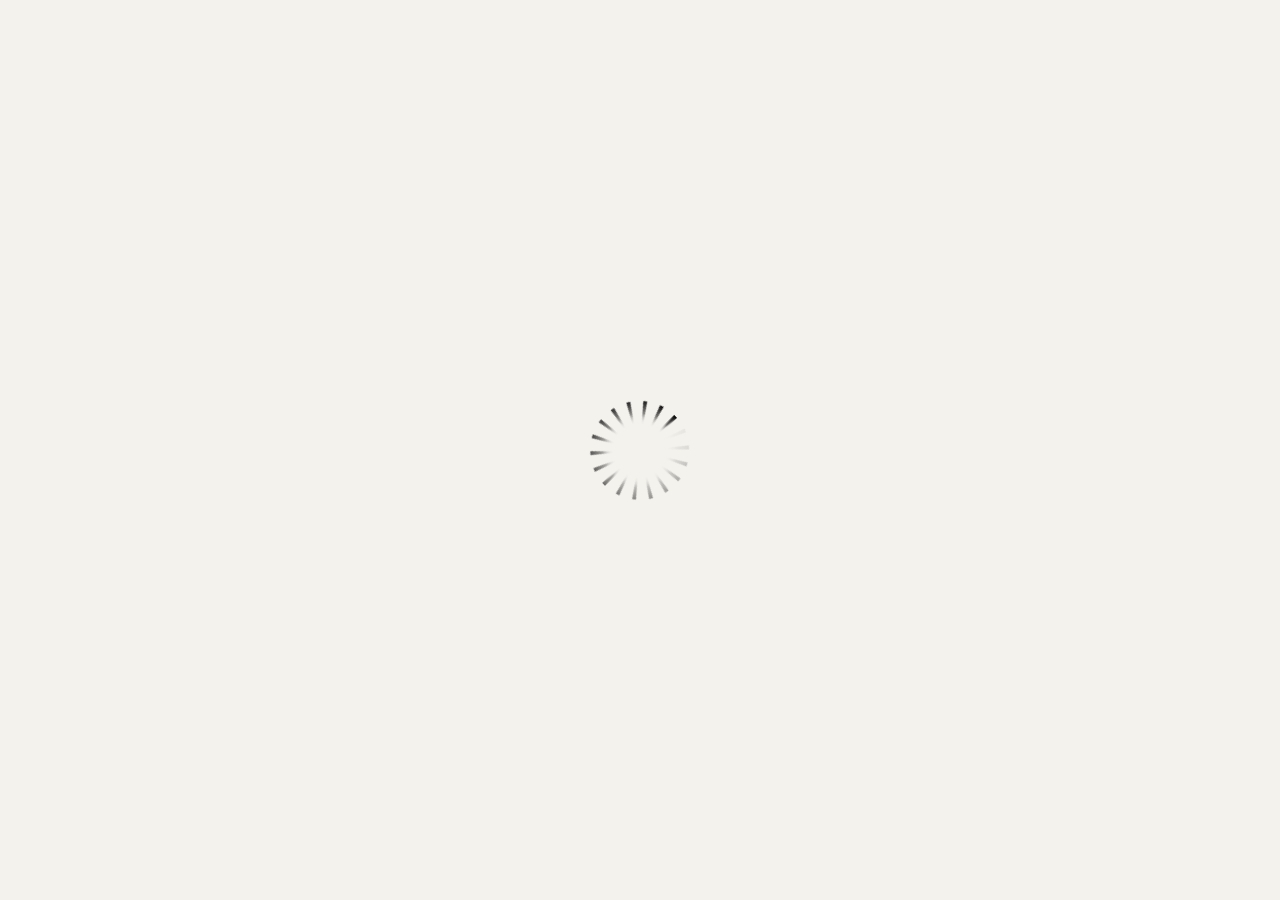
<file: index.html>
<!DOCTYPE HTML>
<html style="height: 100%;" lang="fr-FR">
<head>
    
    <meta http-equiv="Content-Type" content="text/html;charset=utf-8">
    <!-- Created using Storyline 360 - http://www.articulate.com  -->
    <!-- version: 3.30.19518.0 -->

    <title>Quelle d&#233;marche pour la VAE ?</title>
    <style>
        body {
            background: #ffffff;
            overflow: hidden;
        }

        html, body, table {
            height: 100%;
            width: 100%;
            margin: 0;
            padding: 0;
            border: 0;
        }

        table td {
            vertical-align: middle;
            text-align: center;
        }

        #nosupport {
            background: #f5f5f5;
            margin: 50px 65px;
            border: 1px solid #d5d5d5;
            width: calc(100% - 130px);
            height: calc(100% - 100px);
        }

        p {
            font-family: 'Helvetica Neue', Helvetica, Arial, Verdana, sans-serif;
            font-size: 12pt;
            color: #303030;
        }

        a {
            color: #2D9DDA;
            text-decoration: none !important;
        }

    </style>
    <script>
        var html5Supported = true;

    </script>
    <!--[if lte IE 9]><script>html5Supported = false;</script><![endif]-->

    <script type="text/javascript">

        function routePlayer() {

            var settings = {
                lmsEnabled: false,
                tincanEnabled: false,
                aoEnabled: false,
                runtimeOrder: [{"type":"html5","url":"story_html5.html"}],
                warnOnCommitFail: false
            };

            var PARAM_WARN_ON_COMMIT = {name: 'warncommit', value: 1},
                    PARAM_LMS = {name: 'lms', value: 1},
                    PARAM_TINCAN = {name: 'tincan', value: true},
                    PARAM_AO = {name: 'aosupport', value: true};

            var detection = {
                agent: navigator.userAgent,

                flashEnabled: function() {
                    var description, version, flashAX,
                            plugin = navigator.plugins["Shockwave Flash"];

                    if (plugin != null) {
                        description = plugin.description.split(" ");
                        version = Number(description[description.length - 2]);

                        return (version >= 10) || isNaN(version);
                    } else {
                        try {
                            flashAX = new ActiveXObject("ShockwaveFlash.ShockwaveFlash.10");
                            return (flashAX != null);
                        } catch (e) {
                        }
                    }

                    return false;
                },
				
                isFlashWaiting: function() {
                    var html = '',
                    divFlash = document.getElementById('flashCheck'),
                    player;

                    html += '<object width="100px" height="100px" id="player" type="application/x-shockwave-flash">';
                    html += '<param name="name" value="player" />';
                    html += '<param name="wmode" value="opaque" />';
                    html += '<param name="allowScriptAccess" value="always" />';
                    html += '</object>';

                    divFlash.innerHTML = html;
                    player = document.getElementById('player');

                    return player != null && player.getBoundingClientRect().width > 0;
                },

                html5Enabled: function() {
                    return html5Supported;
                },

                ampEnabled: function() {
                    return ((this.isIOS() && this.isIPad()) || this.isAndroid());
                },

                isIOS: function() {
                    return (this.agent.indexOf("AppleWebKit/") > -1 && this.agent.indexOf("Mobile/") > -1)
                },

                isAndroid: function() {
                    return (this.agent.indexOf("Android") > -1);
                },

                isIPad: function() {
                    return (this.agent.indexOf("iPad") > -1);
                },

                isEdge: function() {
                    var hasGlCapability = (function() {
                        var canv = document.createElement('canvas'),
                            gl = canv.getContext('webgl') || canv.getContext('experimental-webgl');
                        canv = null;
                        return gl != null;
                    }());
                    return window.MSBlobBuilder != null && window.msCrypto == null && hasGlCapability;
                }
            };

            var router = {

                init: function() {
                    var i, url, launchInfo,
                        redirected = false,
                        order = settings.runtimeOrder,
                        launchMap = {
                            flash: {
                                isEnabled: 'flashEnabled',
                                getParams: 'getFlashParams',
                                delim: '?'
                            },
                            html5: {
                                isEnabled: 'html5Enabled',
                                getParams: 'getHtml5Params',
                                delim: '?'
                            },
                            amp: {
                                isEnabled: 'ampEnabled',
                                getParams: 'getAmpParams',
                                delim: '#'
                            }
                        };

                    if (document.location.search.toLowerCase().indexOf('forceflash') != -1) {
                        this.moveFlashToStartOfOrder(order);
                    }

                    for (i = 0; i < order.length; i++) {
                        launchInfo = launchMap[order[i].type];
                        url = order[i].url;

                        if (detection[launchInfo.isEnabled]()) {
                            this.redirect(url, this[launchInfo.getParams](), launchInfo.delim);
                            redirected = true;
                            break;
                        }
                    }

                    if (!redirected) {
                        if (
                            detection.isEdge() &&
                            order[0].type === 'flash' &&
                            detection.isFlashWaiting()
                        ) {
                            launchInfo = launchMap[order[0].type];
                            url = order[0].url;
                            this.redirect(url, this[launchInfo.getParams](), launchInfo.delim);
                        } else {
                            document.getElementById('nosupport').style.visibility = 'visible';
                        }
                    }
                },

                moveFlashToStartOfOrder: function (order) {
                    var i,
                        flashIndex = -1;
                    for (i = 0; i < order.length; i++) {
                        if (order[i].type == "flash") {
                            flashIndex = i;
                            break;
                        }
                    }
                    if (flashIndex != -1) {
                        order.splice(0, 0, order.splice(flashIndex, 1)[0]);
                    }
                },

                getQueryString: function (params) {
                    params = params || [];
                    var i,
                            queryString = document.location.search.substr(1),
                            paramArr = queryString.length > 0 ? queryString.split('&') : [];

                    for (i = 0; i < params.length; i++) {
                        paramArr.push([params[i].name, params[i].value].join('='));
                    }

                    return paramArr.join('&');
                },

                formatUrl: function (url, params, delim) {
                    delim = delim || '?';

                    var queryString = this.getQueryString(params);

                    if (queryString != null && queryString.length > 0) {
                        return [url, queryString].join(delim);
                    }

                    return url;
                },

                redirect: function (url, params, delim) {
                    window.location.replace(this.formatUrl(url, params, delim));
                },

                getFlashParams: function () {
                    return [];
                },

                getHtml5Params: function () {
                    var params = [];
                    if (settings.tincanEnabled) {
                        params.push(PARAM_TINCAN);
                    } else if (settings.lmsEnabled) {
                        params.push(PARAM_LMS);
                        if (settings.warnOnCommitFail) {
                            params.push(PARAM_WARN_ON_COMMIT);
                        }
                    }

                    return params;
                },

                getAmpParams: function () {
                    var tincanProto = settings.aoEnabled || settings.tincanEnabled,
                            params = [];
                    // build AMP params
                    if (tincanProto) {
                        params.push(PARAM_TINCAN);
                        if (settings.aoEnabled) {
                            params.push(PARAM_AO);
                        }
                    }
                    return params;
                }
            };

            router.init();
        };

    </script>
</head>
<body onload="routePlayer()" style="height: 100%;">
<div id="nosupport" style="visibility: hidden;">
    <table>
        <tr>
            <td>
                <p>
                    <svg xmlns="http://www.w3.org/2000/svg" width="90.2" height="74.9" viewBox="0 0 90 75" version="1.1">
                        <g transform="scale(.1)">
                            <path d="m409 7c54-25 106 20 130 66 106 170 213 340 320 510 17 28 32 63 19 96-14 36-55 51-91 51-224 1-448 0-672 0-35 1-76-3-100-33-26-32-15-77 5-108 107-173 216-344 324-517 16-26 35-53 65-65z"
                                  fill="#4c4c4c"></path>
                            <path d="m419 57c26-20 55 4 68 27 109 174 218 348 328 522 9 17 23 35 17 55-11 20-36 18-55 19-224 0-447 0-670 0-20-1-46 1-57-19-5-18 6-34 14-48 109-174 218-348 327-522 9-12 17-25 28-34z"
                                  fill="#f5f5f5"></path>
                            <path d="m429 179c25-12 58 8 56 35-1 81-5 161-10 242 2 32-49 39-57 9-7-73-6-146-11-219-1-24-4-56 22-67zM430 539 430 539 430 539c45-24 80 53 32 72-45 24-80-53-32-72z"
                                  fill="#4c4c4c"></path>
                        </g>
                    </svg>
                </p>
                <p>This course cannot be played because your web browser does not support HTML5.</p>
                <p><a href=""></a></p>

            </td>
        </tr>
    </table>
</div>
<div id="flashCheck" style="visibility: hidden" >
</div>
</body>
</html>
</file>
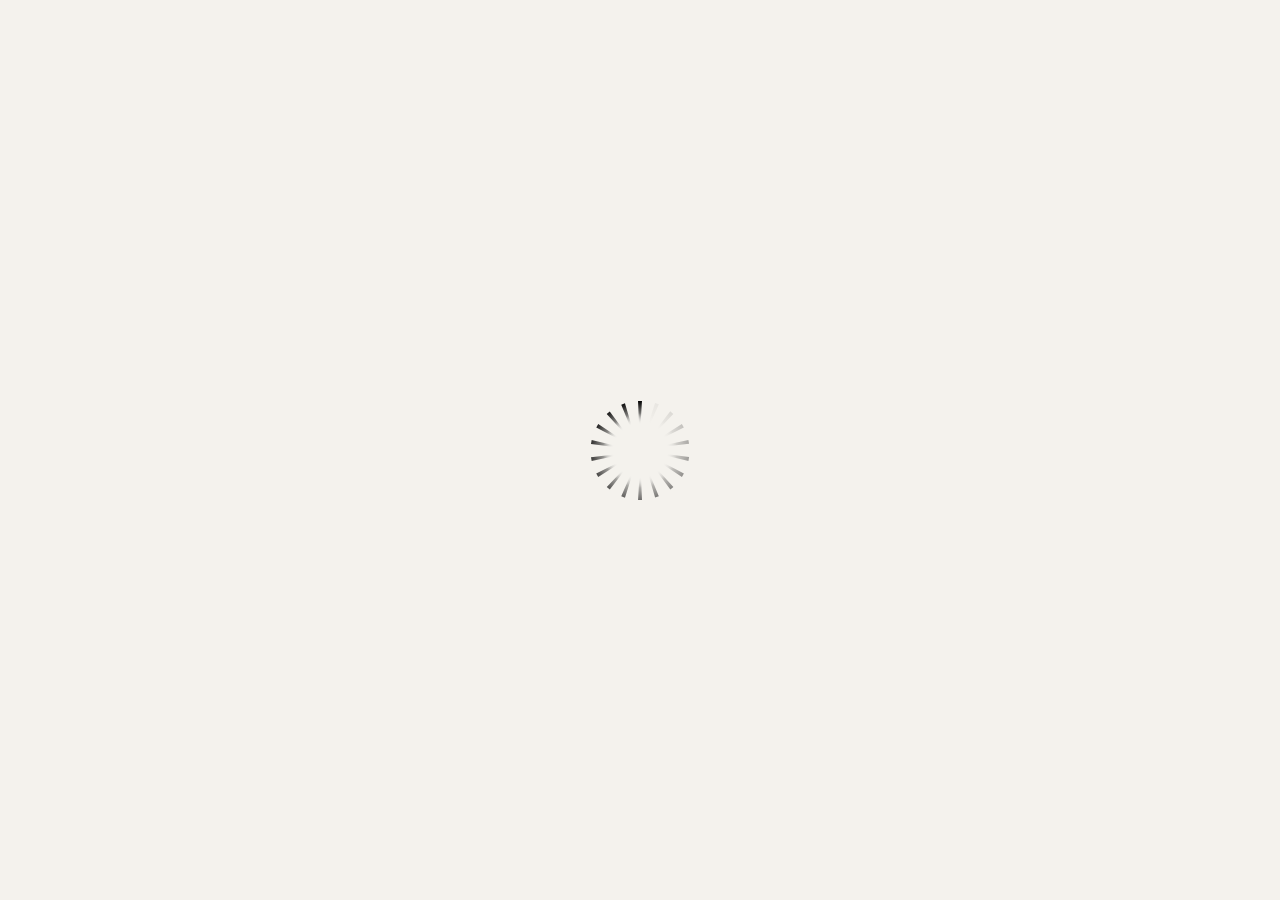
<file: story_html5.html>
<!doctype html>
<html lang="fr-FR">
<head>
  <meta charset="utf-8" />
  <!-- Created using Storyline 360 - http://www.articulate.com  -->
  <!-- version: 3.30.19518.0 -->
  <title>Quelle d&#233;marche pour la VAE ?</title>
  <meta http-equiv="x-ua-compatible" content="IE=edge" />
  <meta name="viewport" content="width=device-width, initial-scale=1.0, user-scalable=no, minimal-ui" />
  <meta name="apple-mobile-web-app-capable" content="yes" />

  <style rel="stylesheet" data-noprefix>.slide-loader{position:absolute;pointer-events:none;left:50%;top:50%;-webkit-animation:spin 1.8s linear infinite;-moz-animation:spin 1.8s linear infinite;-ms-animation:spin 1.8s linear infinite;animation:spin 1.8s linear infinite;width:100px;height:100px;-webkit-transform:translate(-50%, -50%);-ms-transform:translate(-50%, -50%);z-index:10000;background:transparent url("[data-uri]") no-repeat center center}.mobile-chrome-warning{position:fixed;width:300px;height:75px;bottom:0px;background:rgba(0,0,0,0.0001);display:none;pointer-events:none;z-index:99}.mobile-chrome-warning-btn{position:absolute;left:-16px;top:-15px;width:107px;height:107px;background:rgba(0,0,0,0.6);border-radius:50%;border:1px solid rgba(255,255,255,0.2);pointer-events:all;-webkit-transform:scale(0.6)}.mobile-chrome-warning-btn svg{position:absolute;left:60%;top:58%;-webkit-transform:translate(-50%, -50%)}.mobile-chrome-warning-bubble{position:relative;color:white;padding:10px;background:rgba(0,0,0,0.8);border-radius:5px;float:left;margin-left:100px;margin-top:15px;pointer-events:none}.mobile-chrome-warning-bubble:before{position:absolute;top:8.5px;left:-20px;width:30px;height:30px;content:'';display:block;width:0;height:0;border-style:solid;border-width:12.5px 20px 12.5px 0;border-color:transparent rgba(0,0,0,0.8) transparent transparent;pointer-events:none}.is-mobile .swipe-resume-arrow{position:fixed;top:30%;left:50%;-webkit-transform:translate(-50%, 0);width:12%}.is-mobile .mobile-chrome-warning-text{position:fixed;top:56%;left:50%;-webkit-transform:translate(-50%, 0);height:30%;width:80%;line-height:43px;text-align:center;color:#aeb7bd;word-break:break-word;font-size:20px}.slide-loader .mobile-loader-dot{display:none}@-ms-keyframes spin{from{-ms-transform:translate(-50%, -50%) rotate(0deg)}to{-ms-transform:translate(-50%, -50%) rotate(360deg)}}@-moz-keyframes spin{from{-moz-transform:translate(-50%, -50%) rotate(0deg)}to{-moz-transform:translate(-50%, -50%) rotate(360deg)}}@-webkit-keyframes spin{from{-webkit-transform:translate(-50%, -50%) rotate(0deg)}to{-webkit-transform:translate(-50%, -50%) rotate(360deg)}}@keyframes spin{from{transform:translate(-50%, -50%) rotate(0deg)}to{transform:translate(-50%, -50%) rotate(360deg)}}body.is-mobile{background:black !important}body.is-theme-unified{background:#1b1a1a}.is-mobile .load-container,.is-theme-unified .load-container{position:absolute;left:0;top:0;width:100%;height:100%;background-color:rgba(0,0,0,0.5);z-index:1;visibility:visible;-webkit-transition:visibility 250ms, opacity 250ms linear;-moz-transition:visibility 250ms, opacity 250ms linear;-mz-transition:visibility 250ms, opacity 250ms linear;transition:visibility 250ms, opacity 250ms linear;pointer-events:none}.is-mobile .hide-slide-loader .load-container,.is-theme-unified .hide-slide-loader .load-container{opacity:0;visibility:hidden}.is-mobile .slide-loader,.is-theme-unified .slide-loader{-webkit-animation:none;-moz-animation:none;-ms-animation:none;animation:none;background:none;text-align:center;width:120px;height:80px;top:60%}.is-theme-unified .slide-loader{top:50%}.is-mobile .slide-loader .mobile-loader-dot,.is-theme-unified .slide-loader .mobile-loader-dot{width:30px;height:30px;background-color:white;border-radius:100%;display:inline-block;-webkit-animation:slide-loader 1s ease-in-out 0s infinite both;-moz-animation:slide-loader 1s ease-in-out 0s infinite both;-ms-animation:slide-loader 1s ease-in-out 0s infinite both;animation:slide-loader 1s ease-in-out 0s infinite both}.is-mobile .slide-loader .dot1,.is-theme-unified .slide-loader .dot1{-webkit-animation-delay:-0.2s;-moz-animation-delay:-0.2s;-ms-animation-delay:-0.2s;animation-delay:-0.2s}.is-mobile .slide-loader .dot2,.is-theme-unified .slide-loader .dot2{-webkit-animation-delay:-0.1s;-moz-animation-delay:-0.1s;-ms-animation-delay:-0.1s;animation-delay:-0.1s}@-ms-keyframes slide-loader{0%,80%,100%{-ms-transform:scale(0.6)}40%{-ms-transform:scale(0)}}@-moz-keyframes slide-loader{0%,80%,100%{-moz-transform:scale(0.6)}40%{-moz-transform:scale(0)}}@-webkit-keyframes slide-loader{0%,80%,100%{-webkit-transform:scale(0.6)}40%{-webkit-transform:scale(0)}}@keyframes slide-loader{0%,80%,100%{transform:scale(0.6)}40%{transform:scale(0)}}.mobile-load-title-overlay{display:none}.is-mobile .mobile-load-title-overlay,.is-touchable .mobile-load-title-overlay{display:block;position:fixed;top:0;right:0;bottom:0;left:0;z-index:999;pointer-events:none}.is-mobile .mobile-load-title-overlay .mobile-load-title,.is-touchable .mobile-load-title-overlay .mobile-load-title{position:relative;height:30%;width:80%;margin:0 auto;line-height:43px;text-align:center;color:#aeb7bd;word-break:break-word}@media only screen and (min-width: 320px) and (orientation: landscape){.is-mobile .mobile-load-title,.is-touchable .mobile-load-title{font-size:28.8px;-moz-transform:translateY(33%);-ms-transform:translateY(33%);-webkit-transform:translateY(33%);transform:translateY(33%)}}@media only screen and (min-width: 320px) and (orientation: portrait){.is-mobile .slide-loader,.is-touchable .slide-loader{top:55%}.is-mobile .mobile-load-title,.is-touchable .mobile-load-title{font-size:28.8px;-moz-transform:translateY(35%);-ms-transform:translateY(35%);-webkit-transform:translateY(35%);transform:translateY(35%)}}
</style>

  
</head>
<body style="background: #F4F2ED" class="cs-HTML is-theme-classic" role="application">
  <!-- 360 -->
  <script>!function(e){var i=/iPhone/i,o=/iPod/i,n=/iPad/i,t=/(?=.*\bAndroid\b)(?=.*\bMobile\b)/i,d=/Android/i,s=/(?=.*\bAndroid\b)(?=.*\bSD4930UR\b)/i,b=/(?=.*\bAndroid\b)(?=.*\b(?:KFOT|KFTT|KFJWI|KFJWA|KFSOWI|KFTHWI|KFTHWA|KFAPWI|KFAPWA|KFARWI|KFASWI|KFSAWI|KFSAWA)\b)/i,r=/IEMobile/i,h=/(?=.*\bWindows\b)(?=.*\bARM\b)/i,a=/BlackBerry/i,l=/BB10/i,p=/Opera Mini/i,f=/(CriOS|Chrome)(?=.*\bMobile\b)/i,u=/(?=.*\bFirefox\b)(?=.*\bMobile\b)/i,c=new RegExp("(?:Nexus 7|BNTV250|Kindle Fire|Silk|GT-P1000)","i"),w=function(e,i){return e.test(i)},A=function(e){var A=e||navigator.userAgent,v=A.split("[FBAN");if(void 0!==v[1]&&(A=v[0]),this.apple={phone:w(i,A),ipod:w(o,A),tablet:!w(i,A)&&w(n,A),device:w(i,A)||w(o,A)||w(n,A)},this.amazon={phone:w(s,A),tablet:!w(s,A)&&w(b,A),device:w(s,A)||w(b,A)},this.android={phone:w(s,A)||w(t,A),tablet:!w(s,A)&&!w(t,A)&&(w(b,A)||w(d,A)),device:w(s,A)||w(b,A)||w(t,A)||w(d,A)},this.windows={phone:w(r,A),tablet:w(h,A),device:w(r,A)||w(h,A)},this.other={blackberry:w(a,A),blackberry10:w(l,A),opera:w(p,A),firefox:w(u,A),chrome:w(f,A),device:w(a,A)||w(l,A)||w(p,A)||w(u,A)||w(f,A)},this.seven_inch=w(c,A),this.any=this.apple.device||this.android.device||this.windows.device||this.other.device||this.seven_inch,this.phone=this.apple.phone||this.android.phone||this.windows.phone,this.tablet=this.apple.tablet||this.android.tablet||this.windows.tablet,"undefined"==typeof window)return this},v=function(){var e=new A;return e.Class=A,e};"undefined"!=typeof module&&module.exports&&"undefined"==typeof window?module.exports=A:"undefined"!=typeof module&&module.exports&&"undefined"!=typeof window?module.exports=v():"function"==typeof define&&define.amd?define("isMobile",[],e.isMobile=v()):e.isMobile=v()}(this);</script>

  <div id="preso"></div>
  <script>
    window.globals = {
      DATA_PATH_BASE: '',
      lmsPresent: false,
      tinCanPresent: false,
      aoSupport: false,
      scale: 'show all',
      captureRc: false,
      browserSize: 'optimal',
      bgColor: '#F4F2ED',
      features: '',
      themeName: 'classic',
      preloaderColor: '#FFFFFF',
      suppressAnalytics: false,
      productChannel: 'stable',
      publishSource: 'storyline',
      aid: 'auth0|ffc87c70-c284-0132-b9fd-22000b470c66',
      cid: '2ba1a9e7-30f1-412b-af73-6e492bc0a593',
      playerVersion: '3.30.19518.0',
      maxIosVideoElements: 5,

      
      parseParams: function(qs) {
        if (window.globals.parsedParams != null) {
          return window.globals.parsedParams;
        }
        qs = (qs || window.location.search.substr(1)).split('+').join(' ');
        var params = {},
            tokens,
            re = /[?&]?([^=]+)=([^&]*)/g;

        while (tokens = re.exec(qs)) {
          params[decodeURIComponent(tokens[1]).trim()] =
            decodeURIComponent(tokens[2]).trim();
        }
        window.globals.parsedParams = params;
        return params;
      },

    };
    

    (function() {
      var isPhone = false,
          params = window.globals.parseParams();

      if (params.deviceType != null) { isPhone = params.deviceType === 'phone'; }
      if (params.devicepreview != null) { isPhone = params.phone  == '1'; }

      if (window.globals.themeName !== 'classic') {
        
        if (params.deviceType != null) {
          window.isMobile.phone = isPhone;
          window.isMobile.tablet = params.deviceType === 'tablet';
          window.isMobile.any = window.isMobile.phone || window.isMobile.tablet;
        }

        
        if (params.devicepreview != null) {
          window.isMobile.phone = isPhone;
          window.isMobile.tablet = params.devicepreview === '1' && params.phone == null;
          window.isMobile.any = window.isMobile.phone || window.isMobile.tablet;
        }

        if (window.isMobile.any) {
          document.body.classList.add('is-touchable-tablet');
          if (window.isMobile.phone) {
            document.body.classList.add('is-touchable-phone');
          }
        }
      } else if (window.isMobile.any || params.deviceType != null) {
        isPhone = window.isMobile.phone || (params.deviceType === 'phone');

        document.body.classList.add('is-mobile');
        document.body.classList.add(isPhone ? 'is-phone' : 'is-tablet');

        
        if (window.vInterfaceObject != null && window.vInterfaceObject.isRise) {
          document.body.style.background = 'transparent';
        }
      }
    })();
  </script>
  <script SRC="story_content/user.js" TYPE="text/javascript"></script>
  <div class="slide-loader"></div>

  <script type="text/javascript">
    if (window.isMobile.any || window.globals.themeName === 'unified') { var doc = document, loader = doc.body.querySelector('.slide-loader'); [ 1, 2, 3 ].forEach(function(n) { var d = doc.createElement('div'); d.style.backgroundColor = window.globals.preloaderColor; d.classList.add('mobile-loader-dot'); d.classList.add('dot' + n); loader.appendChild(d);
      });
    }
  </script>

  <div class="mobile-load-title-overlay">
    <div class="mobile-load-title">Quelle d&#233;marche pour la VAE ?</div>
  </div>
  <script>
    
    if (window.autoSpider && window.vInterfaceObject) {
      document.querySelector('.mobile-load-title-overlay').style.display = 'none';
    }
  </script>

  <div class="mobile-chrome-warning">
    <div class="mobile-chrome-warning-btn">
        <svg xmlns="http://www.w3.org/2000/svg" version="1.1" xmlns:xlink="http://www.w3.org/1999/xlink" preserveAspectRatio="none" x="0px" y="0px" width="107px" height="78px" viewBox="0 0 107 78">

          <g id="mobile-chrome-warning-arrow">
            <path fill="white" stroke="none" d="
            M 24.1 31.4
            L 12.05 15.85 0 31.4 8.3 31.4 8.3 54 15.25 54 15.25 31.4 24.1 31.4 Z"></path>
          </g>

          <path id="mobile-chrome-warning-hand" stroke="white" stroke-width="2" stroke-linejoin="round" stroke-linecap="round" fill="none" d="
          M 37.55 16.1
          Q 36.3 14.8 36.3 13.1 36.3 11.45 37.55 10.15 38.85 8.9 40.55 8.9 42.2 8.9 43.5 10.15
          L 46.75 13.375 46.75 13.35
          Q 45.5 12.05 45.5 10.35 45.5 8.7 46.75 7.4 48.05 6.15 49.75 6.15 51.4 6.15 52.7 7.4
          L 57 11.65
          Q 56.05 10.4828125 56.05 9 56.05 7.3 57.3 6 58.6 4.8 60.3 4.8 62 4.8 63.3 6
          L 74.3 17
          Q 76.3 19.05 77.5 21.55 78.75 24.05 79.1 26.9 79.4 29.7 80.65 32.25 81.85 34.75 83.85 36.75
          L 85.6 38.5 69.5 54.6
          Q 68.25 53.35 66.5 52.1 64.75 50.8 62.85 49.85 60.95 48.85 59.25 48.5
          L 32 42.5
          Q 31.15 42.3 30.45 41.8 29.1 40.8 28.85 39.3 28.6 37.85 29.35 36.55 30.05 35.25 31.65 34.7
          L 31.9 34.65
          Q 32.55 34.45 33.25 34.45
          L 44.3 34.9 17.65 8.2
          Q 16.4 6.9 16.4 5.2 16.4 3.55 17.65 2.25 18.95 1 20.65 1 22.3 1 23.6 2.25
          L 37.55 16.1 39.2 17.75
          M 58.95 13.65
          L 58.075 12.775 57.3 12
          Q 57.140234375 11.833984375 57 11.65
          L 58.075 12.775
          M 46.75 13.375
          L 48.4 15"></path>

        </svg>
      </div>

      <div class="mobile-chrome-warning-bubble">
        Drag up for fullscreen
      </div>
  </div>

  <div id="video-pen" class="offscreen"></div>
  <div id="font-test" style="position: fixed; left: -1000px; top: 0;">
    <svg height="100" width="100" viewBox="0 0 100 100">
      <text style="font-family: DS_TEST_CHARSET, sans-serif" y="20">
        <tspan color="black" id="font-test-download">M</tspan>
      </text>
      <text style="font-family: sans-serif" y="40">
        <tspan color="black" id="font-test-default">M</tspan>
      </text>
    </svg>
  </div>

  

  <link rel="stylesheet" href="html5/lib/stylesheets/main.min.css" data-noprefix />
  <link rel="stylesheet" href="html5/data/css/output.min.css" data-noprefix />
  <script data-main="app/scripts/init.generated" src="html5/lib/scripts/app.min.js"></script>
</body>
</html>
</file>
<file: html5/lib/stylesheets/main.min.css>
html{font-size:100%;line-height:1.5em}html{font-family:sans-serif;-ms-text-size-adjust:100%;-webkit-text-size-adjust:100%}body{margin:0}article,aside,details,figcaption,figure,footer,header,hgroup,main,menu,nav,section,summary{display:block}audio,canvas,progress,video{display:inline-block;*display:inline;*zoom:1;vertical-align:baseline}audio:not([controls]){display:none;height:0}[hidden]{display:none}template{display:none}a{background-color:transparent}a:active,a:hover{outline:0}abbr[title]{border-bottom:1px dotted}b,strong{font-weight:bold}blockquote{margin:1.5em 40px}dfn{font-style:italic}h1{font-size:2em;line-height:1.5em;margin-top:.75em;margin-bottom:.75em}h2{font-size:1.5em;line-height:2em;margin-top:1em;margin-bottom:1em}h3{font-size:1.17em;line-height:1.28205em;margin-top:1.28205em;margin-bottom:1.28205em}h4{font-size:1em;line-height:1.5em;margin-top:1.5em;margin-bottom:1.5em}h5{font-size:.83em;line-height:1.80723em;margin-top:1.80723em;margin-bottom:1.80723em}h6{font-size:.67em;line-height:2.23881em;margin-top:2.23881em;margin-bottom:2.23881em}mark{background:#ff0;color:#000}p,pre{margin:1.5em 0}small{font-size:80%}sub,sup{font-size:75%;line-height:0;position:relative;vertical-align:baseline}sup{top:-0.5em}sub{bottom:-0.25em}dl,menu,ol,ul{margin:1.5em 0}dd{margin:0 0 0 40px}menu,ol,ul{padding:0 0 0 40px}nav ul,nav ol{list-style:none;list-style-image:none}img{border:0;-ms-interpolation-mode:bicubic}svg:not(:root){overflow:hidden}figure{margin:1.5em 40px}hr{-moz-box-sizing:content-box;-webkit-box-sizing:content-box;box-sizing:content-box;height:0}pre{overflow:auto}code,kbd,pre,samp{font-family:monospace, monospace;font-size:1em}form{margin:0}button,input,optgroup,select,textarea{color:inherit;font:inherit;margin:0;*font-family:sans-serif;*vertical-align:middle}button{overflow:visible}button,select{text-transform:none}button,html input[type="button"],input[type="reset"],input[type="submit"]{-webkit-appearance:button;cursor:pointer;*overflow:visible}button[disabled],html input[disabled]{cursor:default}button::-moz-focus-inner,input::-moz-focus-inner{border:0;padding:0}input{line-height:normal}input[type="checkbox"],input[type="radio"]{-moz-box-sizing:border-box;-webkit-box-sizing:border-box;box-sizing:border-box;padding:0;*height:13px;*width:13px}input[type="number"]::-webkit-inner-spin-button,input[type="number"]::-webkit-outer-spin-button{height:auto}input[type="search"]{-webkit-appearance:textfield;-moz-box-sizing:content-box;-webkit-box-sizing:content-box;box-sizing:content-box}input[type="search"]::-webkit-search-cancel-button,input[type="search"]::-webkit-search-decoration{-webkit-appearance:none}fieldset{margin:0 2px;border-color:#c0c0c0;border-top-width:.0625em;border-top-style:solid;padding-top:.4625em;border-bottom-width:.0625em;border-bottom-style:solid;padding-bottom:.9125em;border-left-width:.0625em;border-left-style:solid;padding-left:.875em;border-right-width:.0625em;border-right-style:solid;padding-right:.875em}legend{border:0;padding:0;*margin-left:-7px}textarea{overflow:auto}optgroup{font-weight:bold}table{border-collapse:collapse;border-spacing:0}td,th{padding:0}div.popup-pane p strong,div.popup-pane p em,.presenter-name{white-space:nowrap;overflow:hidden;text-overflow:ellipsis}.offscreen{position:fixed;top:0 !important;left:-9999px !important;max-width:1000px}.invisible{visibility:hidden !important}.visible{visibility:visible !important}.transparent{opacity:0 !important}.hidden{display:none !important}.accessibility,.slider{position:absolute;top:0;left:0;height:1px;width:1px;overflow:hidden;opacity:0}.accessibility:focus,.slider:focus{outline:none}.scrollable,.is-desktop .panel-content,.is-desktop .panel-section-content{overflow:auto}.focused{outline:none !important}rect.focused{fill:none;outline:none !important;stroke:yellow}.align-left{text-align:left !important}.align-right{text-align:right !important}.align-center{text-align:center !important}.align-flex-start{display:-webkit-box;display:-webkit-flex;display:-moz-flex;display:-ms-flexbox;display:flex;-webkit-box-align:start;-ms-flex-align:start;-webkit-align-items:flex-start;-moz-align-items:flex-start;align-items:flex-start}.align-flex-center{display:-webkit-box;display:-webkit-flex;display:-moz-flex;display:-ms-flexbox;display:flex;-webkit-box-align:center;-ms-flex-align:center;-webkit-align-items:center;-moz-align-items:center;align-items:center}.align-flex-end{display:-webkit-box;display:-webkit-flex;display:-moz-flex;display:-ms-flexbox;display:flex;-webkit-box-align:end;-ms-flex-align:end;-webkit-align-items:flex-end;-moz-align-items:flex-end;align-items:flex-end}.inflexible,.is-desktop .controls .relative-nav,.is-desktop .submit-all-button,.tabs,.is-desktop .panel-section-header,.is-desktop .panel-header,.is-desktop .panel-footer,.header-primary{-webkit-box-flex:none;-webkit-flex:none !important;-moz-box-flex:none;-moz-flex:none !important;-ms-flex:none !important;flex:none !important}.auto-flexible{-webkit-box-flex:auto;-webkit-flex:auto !important;-moz-box-flex:auto;-moz-flex:auto !important;-ms-flex:auto !important;flex:auto !important}.initial-flexible{-webkit-box-flex:0;-webkit-flex:0 1 auto !important;-moz-box-flex:0;-moz-flex:0 1 auto !important;-ms-flex:0 1 auto !important;flex:0 1 auto !important}.bleed{padding:0 !important}.unstyled,.is-desktop .btn,.choice-list,.tabs,.is-desktop .outline-list{margin:0;padding:0;list-style:none;border:none;background:none}.force-unstyled,.progress-control .btn-unstyled,.progress-control .choice-list .choice-list-trigger,.choice-list .progress-control .choice-list-trigger,.progress-control .tabs>li{background:none !important;border:none !important;box-shadow:none !important}.text-compact,.choice-list .choice-list-trigger,.tabs>li,.is-desktop .outline-list li a{display:inline-block;max-width:100%;overflow:hidden;white-space:nowrap;text-overflow:ellipsis}.text-rtl,.text-direction-rtl .is-desktop .controls,.text-direction-rtl .is-desktop .controls-group,.text-direction-rtl .tabs,.text-direction-rtl .is-mobile .panel-content,.text-direction-rtl .is-desktop .panel-content,.text-direction-rtl .is-desktop .panel-header,.text-direction-rtl .topmenu-panel{direction:rtl;unicode-bidi:bidi-override;text-align:right}.text-align-sub{vertical-align:sub}.text-align-middle{vertical-align:middle}.ui-draggable{z-index:99}.ui-droppable{z-index:98}.ui-draggable-dragging{z-index:9999}.border-base,input[type='text'],input[type='search'],.is-desktop .btn,.progress-control,.progress-bar-seek,.search-input input[type="search"],.presentation-wrapper:after,.topmenu-tab,.topmenu-panel{border-style:solid;border-width:1px}.cursor-hover:hover,.rotatable:hover{cursor:pointer}.cursor-hover:hover *,.rotatable:hover *{cursor:pointer}.cursor-default{cursor:default !important}.cursor-default *{cursor:default !important}.opaque{pointer-events:all !important}.non-eventable{pointer-events:none}.full-size{height:100%;position:relative;width:100%}.abs{position:absolute}.tweenable{will-change:opacity, transform}*{box-sizing:border-box}html,body{height:100%}html{font-size:62.5%;-webkit-user-select:none;-moz-user-select:none;-ms-user-select:none;user-select:none}body{font-size:1.3rem;line-height:1.2;font-family:sans-serif;overflow:hidden}body.is-desktop.is-too-tall{overflow-y:scroll}body.is-desktop.has-scrollbar{overflow:scroll}body.is-desktop.is-too-wide{overflow-x:scroll}body.is-desktop *{-webkit-font-smoothing:subpixel-antialiasing}body.is-mobile::-webkit-scrollbar,body.is-mobile *::-webkit-scrollbar{-webkit-appearance:none;display:none}a{color:inherit;text-decoration:none}input[type='text'],input[type='search']{border-radius:4px;padding:.3em .5em}hr{position:absolute;top:0;left:0;width:100%;height:1px;background:none;border:0;border-top-style:solid;border-top-width:1px;color:none;margin:0}*:focus{outline:none}@font-face{font-family:'DS_TEST_CHARSET';src:url("[data-uri]");font-style:normal;font-weight:normal}.is-desktop .grid-center{-webkit-box-pack:center;-ms-flex-pack:center;-webkit-justify-content:center;-moz-justify-content:center;justify-content:center;-webkit-box-align:center;-ms-flex-align:center;-webkit-align-items:center;-moz-align-items:center;align-items:center}.is-desktop .grid-row{max-width:100%;max-height:100%;display:-webkit-box;display:-webkit-flex;display:-moz-flex;display:-ms-flexbox;display:flex;-webkit-box-direction:normal;-webkit-box-orient:horizontal;-webkit-flex-direction:row;-moz-flex-direction:row;-ms-flex-direction:row;flex-direction:row}.is-desktop .grid-row.grid-reverse{-webkit-box-direction:reverse;-webkit-box-orient:horizontal;-webkit-flex-direction:row-reverse;-moz-flex-direction:row-reverse;-ms-flex-direction:row-reverse;flex-direction:row-reverse}.is-desktop .grid-row.grid-horz-center{-webkit-box-pack:center;-ms-flex-pack:center;-webkit-justify-content:center;-moz-justify-content:center;justify-content:center}.is-desktop .grid-row.grid-vert-center{-webkit-box-align:center;-ms-flex-align:center;-webkit-align-items:center;-moz-align-items:center;align-items:center}.is-desktop .grid-row>*{-webkit-box-flex:1;-webkit-flex:1;-moz-box-flex:1;-moz-flex:1;-ms-flex:1;flex:1;max-width:100%}.is-desktop .grid-row-align-start{-webkit-box-pack:start;-ms-flex-pack:start;-webkit-justify-content:flex-start;-moz-justify-content:flex-start;justify-content:flex-start}.is-desktop .grid-row-align-end{-webkit-box-pack:end;-ms-flex-pack:end;-webkit-justify-content:flex-end;-moz-justify-content:flex-end;justify-content:flex-end}.is-desktop .grid-col{max-width:100%;max-height:100%;display:-webkit-box;display:-webkit-flex;display:-moz-flex;display:-ms-flexbox;display:flex;-webkit-box-direction:normal;-webkit-box-orient:vertical;-webkit-flex-direction:column;-moz-flex-direction:column;-ms-flex-direction:column;flex-direction:column}.is-desktop .grid-col.grid-reverse{-webkit-box-direction:reverse;-webkit-box-orient:vertical;-webkit-flex-direction:column-reverse;-moz-flex-direction:column-reverse;-ms-flex-direction:column-reverse;flex-direction:column-reverse}.is-desktop .grid-col.grid-horz-center{-webkit-box-align:center;-ms-flex-align:center;-webkit-align-items:center;-moz-align-items:center;align-items:center}.is-desktop .grid-col.grid-vert-center{-webkit-box-pack:center;-ms-flex-pack:center;-webkit-justify-content:center;-moz-justify-content:center;justify-content:center}.is-desktop .grid-col>*{-webkit-box-flex:1;-webkit-flex:1;-moz-box-flex:1;-moz-flex:1;-ms-flex:1;flex:1;max-height:100%}.caption{font-family:"Open Sans Full", Helvetica, Arial, sans-serif;position:fixed;pointer-events:none;z-index:1;display:flex;align-items:center;flex-direction:column;bottom:0px;margin-bottom:10px;width:60vw;left:50vw;transform:translateX(-50%)}.caption>div{pointer-events:none;width:100%;text-align:center}.caption p{display:inline-block;pointer-events:none;padding:10px;text-shadow:-1px 0px black, 0px 1px black, 1px 0px black, 0px -1px black;color:#ffffff;border-radius:4px;background:#31373a;margin:0 0 10px 0;padding:10px;text-align:center;line-height:1.5}.caption p p:last-child{margin-bottom:0}.caption p q:before,.caption p q:after{content:''}.is-mobile .caption.caption--centered{-moz-transform:translate(-50%, -50%);-ms-transform:translate(-50%, -50%);-webkit-transform:translate(-50%, -50%);transform:translate(-50%, -50%);bottom:auto}.is-desktop .caption{position:absolute;width:60%;left:50%}.is-theme-classic.is-desktop .caption.with-bb{bottom:50px}.caption-controls{margin-right:10px}.text-direction-rtl .is-desktop .caption-controls{margin-left:10px;margin-right:0}.caption-controls .caption-btn.button-tapped{background:rgba(0,0,0,0.2)}.caption-controls .caption-btn svg{margin-left:2px;margin-top:6px}[class*='icon-']{font-style:normal;display:inline-block}.error-icon{position:absolute;top:5px;left:calc(50% - 32px);height:30px;width:25px;z-index:999}input,textarea{pointer-events:all}input:focus,textarea:focus{outline:none}button{cursor:pointer}button:focus{outline:none}.is-desktop .btn{border-radius:7px;color:inherit;cursor:pointer;display:inline-block;font-weight:bold;height:30px;line-height:28px;min-width:30px;padding:0 8px;text-align:center;text-decoration:none;vertical-align:bottom}.btn-unstyled,.choice-list .choice-list-trigger,.tabs>li{background:none;border:none;color:inherit;display:inline-block;height:inherit;line-height:inherit;padding:0;text-align:inherit}.btn-stretch{width:100%}.is-desktop .controls{-webkit-box-pack:justify;-ms-flex-pack:justify;-webkit-justify-content:space-between;-moz-justify-content:space-between;justify-content:space-between;max-height:30px;min-height:28px;line-height:30px;margin-top:16px;margin-bottom:5px;position:relative}.is-desktop .controls .btn{padding:0 8px 0 6px}.is-desktop .controls .btn:not(.hidden) ~ .btn{margin-left:7px}.text-direction-rtl .is-desktop .controls .btn:not(.hidden) ~ .btn{margin-left:0;margin-right:10px}.text-direction-rtl .is-desktop .controls .btn:first-of-type{margin-left:0}.is-desktop .controls .relative-nav .btn{min-width:71px}.text-direction-rtl .is-desktop .controls-group>.grid-row{-webkit-box-direction:reverse;-webkit-box-orient:horizontal;-webkit-flex-direction:row-reverse;-moz-flex-direction:row-reverse;-ms-flex-direction:row-reverse;flex-direction:row-reverse}.is-desktop .controls-group:not(:last-child){margin-right:10px}.text-direction-rtl .is-desktop .controls-group:not(:last-child){margin-left:10px;margin-right:0}.is-desktop .controls-group.play-only{-webkit-box-flex:initial;-webkit-flex:initial;-moz-box-flex:initial;-moz-flex:initial;-ms-flex:initial;flex:initial}.is-desktop .control-bar{position:relative;border-radius:7px}.is-desktop .control-actions{margin-left:auto;-webkit-box-flex:0;-webkit-flex:0 0 auto;-moz-box-flex:0;-moz-flex:0 0 auto;-ms-flex:0 0 auto;flex:0 0 auto}.is-desktop .control-actions .btn-icon{align-items:center;display:inline-flex;height:28px;margin-right:2px;vertical-align:top;position:relative;left:-5px}.text-direction-rtl .is-desktop .control-actions .btn-icon{margin-right:0;margin-left:2px;left:5px}.is-desktop .control-actions .text+.btn-icon{margin-right:0;margin-left:4px;position:relative;left:4px}.text-direction-rtl .is-desktop .control-actions .text+.btn-icon{margin-right:4px;margin-left:0;left:-1px}.text-direction-rtl .is-desktop .control-actions{margin-left:0;margin-right:auto}.is-desktop .submit-all-button button:not(.hidden){margin-right:7px}.text-direction-rtl .is-desktop .submit-all-button button:not(.hidden){margin-right:0;margin-left:7px}.hide-frame #main-window .controls{display:none}.circle-progress{position:absolute;left:2px;top:11.5px;z-index:-1}.btn.cs-disabled{pointer-events:none;opacity:0.5;cursor:default}.slider-bar{position:absolute;top:auto;bottom:0;height:120px}.slider-bar input[type='range']{box-sizing:content-box;padding:0px;position:absolute;bottom:0;left:50%;-moz-transform-origin:0 50%;-ms-transform-origin:0 50%;-webkit-transform-origin:0 50%;transform-origin:0 50%;-moz-transform:rotate(-90deg);-ms-transform:rotate(-90deg);-webkit-transform:rotate(-90deg);transform:rotate(-90deg);-moz-appearance:none;-webkit-appearance:none;width:100px;height:7px;outline:none}.slider-bar input[type='range']::-webkit-slider-runnable-track{border-style:solid;border-width:1px;height:7px}.slider-bar input[type='range']::-webkit-slider-thumb{-webkit-appearance:none;border-style:solid;border-width:1px;display:block;width:8px;height:20px;margin-top:-7px}.slider-bar input[type='range']::-webkit-slider-thumb:hover{cursor:pointer}.slider-bar input[type='range']::-moz-range-track{border-style:solid;border-width:1px;height:5px}.slider-bar input[type='range']::-moz-range-track:hover{cursor:pointer}.slider-bar input[type='range']::-moz-range-thumb{display:block;border-radius:0;width:5px;height:20px;margin-top:-8px}.slider-bar input[type='range']::-moz-range-thumb:hover{cursor:pointer}.slider-bar input[type='range']::-moz-focus-outer{border:0}@media screen and (min-width: 0\0){.slider-bar input[type='range']{bottom:23px !important;height:22px}.slider-bar input[type='range']::-ms-thumb{margin-top:0}}@supports (-ms-accelerator: true){.slider-bar input[type='range']{bottom:23px !important;height:22px}.slider-bar input[type='range']::-ms-thumb{margin-top:0}}.slider-bar input[type='range']::-ms-track{border-style:solid;border-width:1px;color:transparent;height:7px}.slider-bar input[type='range']::-ms-fill-lower,.slider-bar input[type='range']::-ms-fill-upper{background:transparent}.slider-bar input[type='range']::-ms-thumb{border-style:solid;border-width:1px;width:5px;height:20px}input[type=range]::-ms-tooltip{display:none}.progress-control{height:30px;padding:5px 5px 0}.progress-control .btn-unstyled,.progress-control .choice-list .choice-list-trigger,.choice-list .progress-control .choice-list-trigger,.progress-control .tabs>li{width:24px;height:24px;line-height:24px;text-align:center}.progress-bar{margin:0 5px;position:relative;cursor:pointer;text-align:right;overflow:hidden}.progress-bar-inner{width:100%;height:100%;position:relative}.progress-bar-inner input[type='range']{position:absolute;top:0;left:0;-moz-appearance:none;-webkit-appearance:none;width:100%;height:16px;cursor:pointer;display:block;opacity:0;z-index:2}.text-direction-rtl .progress-bar-inner input[type='range']{transform:scale(-1, 1)}.progress-bar-inner input[type='range']::-moz-range-thumb{border-radius:0;width:1px}.progress-bar-inner input[type='range']::-ms-thumb{border-radius:0;width:1px}.progress-bar-inner input[type='range']::-webkit-slider-thumb{-webkit-appearance:none;border-radius:0;width:1px}.progress-bar-seek{width:100%;height:18px;border-radius:4px;display:block;overflow:hidden;position:relative;z-index:1}.progress-bar-fill{height:100%;position:absolute;top:0;left:0}.progress-bar-elapsed-time{position:absolute;top:0px;right:5px;z-index:1;font-weight:bold;font-size:92.307%;color:#454545}.progress-bar-total-duration{display:inline-block}.choice-list .choice-list-trigger{display:block;width:100%;padding:.25em;text-decoration:none}.tabs-wrap{display:-webkit-box;display:-webkit-flex;display:-moz-flex;display:-ms-flexbox;display:flex;-webkit-box-direction:normal;-webkit-box-orient:vertical;-webkit-flex-direction:column;-moz-flex-direction:column;-ms-flex-direction:column;flex-direction:column;overflow:hidden;overflow:visible;height:100%;min-height:0}.tabs-wrap>*{-webkit-box-flex:1;-webkit-flex:1 1;-moz-box-flex:1;-moz-flex:1 1;-ms-flex:1 1;flex:1 1}.tabs{font-size:92.307%;height:25px;text-align:left;white-space:nowrap}.tabs>li{border-radius:4px 4px 0 0;border-radius:6px 6px 0 0;display:inline-block;font-weight:bold;height:100%;text-align:center;padding:0px 8px;line-height:2.1}.tabs.fill-width>li{padding:0px 3px}.is-desktop .panel-content,.is-desktop .panel-section-header,.is-desktop .panel-section-content,.is-desktop .panel-header,.is-desktop .panel-footer{padding:10px}.is-desktop .panel{display:-webkit-box;display:-webkit-flex;display:-moz-flex;display:-ms-flexbox;display:flex;-webkit-box-direction:normal;-webkit-box-orient:horizontal;-webkit-flex-direction:row;-moz-flex-direction:row;-ms-flex-direction:row;flex-direction:row;overflow:hidden;flex:1 1}.is-desktop .panel>*{-webkit-box-flex:1;-webkit-flex:1 1;-moz-box-flex:1;-moz-flex:1 1;-ms-flex:1 1;flex:1 1}.is-desktop .panel>*{display:-webkit-box;display:-webkit-flex;display:-moz-flex;display:-ms-flexbox;display:flex;-webkit-box-direction:normal;-webkit-box-orient:vertical;-webkit-flex-direction:column;-moz-flex-direction:column;-ms-flex-direction:column;flex-direction:column;overflow:hidden}.is-desktop .panel>*>*{-webkit-box-flex:1;-webkit-flex:1 1;-moz-box-flex:1;-moz-flex:1 1;-ms-flex:1 1;flex:1 1}.is-desktop .panel:not(.active){display:none}.is-desktop .panel h1,.is-desktop .panel h2,.is-desktop .panel h3,.is-desktop .panel h4,.is-desktop .panel h5,.is-desktop .panel h6{margin:0}.is-desktop .tab-close{display:none}.is-desktop .panel-content{display:-webkit-box;display:-webkit-flex;display:-moz-flex;display:-ms-flexbox;display:flex;-webkit-box-direction:normal;-webkit-box-orient:vertical;-webkit-flex-direction:column;-moz-flex-direction:column;-ms-flex-direction:column;flex-direction:column;overflow:hidden;overflow-y:auto;overflow-x:hidden;border-radius:0 0 4px 4px;font-size:84.615%;word-wrap:break-word}.is-desktop .panel-content>*{-webkit-box-flex:1;-webkit-flex:1 1;-moz-box-flex:1;-moz-flex:1 1;-ms-flex:1 1;flex:1 1}.is-desktop .panel-content:not(:last-child){border-bottom-left-radius:0px;border-bottom-right-radius:0px}.is-desktop .panel-section{display:-webkit-box;display:-webkit-flex;display:-moz-flex;display:-ms-flexbox;display:flex;-webkit-box-direction:normal;-webkit-box-orient:vertical;-webkit-flex-direction:column;-moz-flex-direction:column;-ms-flex-direction:column;flex-direction:column;overflow:hidden}.is-desktop .panel-section>*{-webkit-box-flex:1;-webkit-flex:1 1;-moz-box-flex:1;-moz-flex:1 1;-ms-flex:1 1;flex:1 1}.is-desktop .panel-section-header{position:relative}.is-desktop .panel-relative-hr{position:relative;top:1em}.is-desktop .panel-section-heading{font-size:100%;line-height:1.308;overflow:hidden;text-overflow:ellipsis;overflow-wrap:break-word;word-wrap:break-word}.is-desktop .panel-footer{border-bottom-left-radius:10px;border-bottom-right-radius:10px}.volume{position:relative}.volume .slider-bar{left:0;height:106px;position:absolute;top:auto;right:-1px;bottom:-1px;left:-1px;direction:ltr}.volume .slider-bar input[type='range']{position:absolute;bottom:30px;left:50%;width:60px;z-index:1}.volume button{height:28px;position:relative;vertical-align:top;width:15px;z-index:2;overflow:hidden}.volume button svg{position:absolute;top:6px;left:0}.slide-object-video.hidden{display:block !important;visibility:hidden}.video-slide-object{position:relative;pointer-events:auto;background:transparent}.video-slide-object video::-webkit-media-controls-start-playback-button{display:none !important;-webkit-appearance:none}.video-controls{position:relative;height:26px;margin:3px 0;padding:1px;border:1px solid #b9b9b9}.video-controls-play-pause{background-image:url('[data-uri]');background-size:100%;background-image:-webkit-gradient(linear, 50% 0%, 50% 100%, color-stop(0%, #868686),color-stop(100%, #5d5d5d));background-image:-moz-linear-gradient(#868686,#5d5d5d);background-image:-webkit-linear-gradient(#868686,#5d5d5d);background-image:linear-gradient(#868686,#5d5d5d);width:25px;line-height:20px;text-align:center;border-right:1px solid #454545;fill:#fff}.video-controls-play-pause .pause-icon{width:6px;height:7px}.video-controls-play-pause .play-icon{width:6px;height:7px}.video-controls{max-width:100%;max-height:100%;display:-webkit-box;display:-webkit-flex;display:-moz-flex;display:-ms-flexbox;display:flex;-webkit-box-direction:normal;-webkit-box-orient:horizontal;-webkit-flex-direction:row;-moz-flex-direction:row;-ms-flex-direction:row;flex-direction:row}.video-controls.grid-reverse{-webkit-box-direction:reverse;-webkit-box-orient:horizontal;-webkit-flex-direction:row-reverse;-moz-flex-direction:row-reverse;-ms-flex-direction:row-reverse;flex-direction:row-reverse}.video-controls.grid-horz-center{-webkit-box-pack:center;-ms-flex-pack:center;-webkit-justify-content:center;-moz-justify-content:center;justify-content:center}.video-controls.grid-vert-center{-webkit-box-align:center;-ms-flex-align:center;-webkit-align-items:center;-moz-align-items:center;align-items:center}.video-controls>*{-webkit-box-flex:1;-webkit-flex:1;-moz-box-flex:1;-moz-flex:1;-ms-flex:1;flex:1;max-width:100%}.video-controls .progress-bar{margin:0}.is-mobile .video-controls .progress-bar{display:block}@media only screen and (orientation: portrait){.is-mobile .video-controls .progress-bar{margin:0}}.is-mobile .video-controls input[type=range]{display:none}@media only screen and (orientation: portrait){.is-mobile .video-controls input[type=range]{display:none}}.video-controls .progress-bar-seek{height:22px;background-image:url('[data-uri]');background-size:100%;background-image:-webkit-gradient(linear, 50% 0%, 50% 100%, color-stop(0%, #c3c3c3),color-stop(100%, #acacac));background-image:-moz-linear-gradient(#c3c3c3,#acacac);background-image:-webkit-linear-gradient(#c3c3c3,#acacac);background-image:linear-gradient(#c3c3c3,#acacac);border-radius:0;border:none}@media only screen and (orientation: portrait){.is-mobile .video-controls .progress-bar-seek{height:22px;background-image:url('[data-uri]');background-size:100%;background-image:-webkit-gradient(linear, 50% 0%, 50% 100%, color-stop(0%, #c3c3c3),color-stop(100%, #acacac));background-image:-moz-linear-gradient(#c3c3c3,#acacac);background-image:-webkit-linear-gradient(#c3c3c3,#acacac);background-image:linear-gradient(#c3c3c3,#acacac);border-radius:0;border:none}}.video-controls .progress-bar-fill{background-image:url('[data-uri]');background-size:100%;background-image:-webkit-gradient(linear, 50% 0%, 50% 100%, color-stop(0%, #a6a6a6),color-stop(100%, #7d7d7d));background-image:-moz-linear-gradient(#a6a6a6,#7d7d7d);background-image:-webkit-linear-gradient(#a6a6a6,#7d7d7d);background-image:linear-gradient(#a6a6a6,#7d7d7d)}@media only screen and (orientation: portrait){.is-mobile .video-controls .progress-bar-fill{background-image:url('[data-uri]');background-size:100%;background-image:-webkit-gradient(linear, 50% 0%, 50% 100%, color-stop(0%, #a6a6a6),color-stop(100%, #7d7d7d));background-image:-moz-linear-gradient(#a6a6a6,#7d7d7d);background-image:-webkit-linear-gradient(#a6a6a6,#7d7d7d);background-image:linear-gradient(#a6a6a6,#7d7d7d)}.is-mobile .video-controls .progress-bar-fill:after{display:none}}.video-controls .progress-bar-elapsed-time{height:22px;line-height:22px}.video-player-limited-container{position:relative;background-position:center center;background-repeat:no-repeat;background-size:contain}.video-player-limited-container video{height:100%;width:100%}.video-player-poster{position:absolute;top:0;left:0}.html-reset p{margin:0}.html-reset font{font-size:inherit;font-family:inherit}.nested-numbering ol{counter-reset:section;list-style-type:none}.nested-numbering ol a:before{counter-increment:section;content:counters(section,".") ". ";margin-right:.4em;overflow:hidden;text-overflow:ellipsis}.text-direction-rtl .nested-numbering ol a:before{margin-left:.4em;margin-right:auto}.overlay{position:fixed;top:0;right:0;bottom:0;left:0;background:rgba(0,0,0,0.5);z-index:4}.overlay-message{background:transparent;z-index:6}.is-mobile .overlay-message{background:rgba(0,0,0,0.5)}.zoom-image-overlay{background:rgba(0,0,0,0.15)}.is-desktop .overlay{position:fixed;top:-75%;right:-75%;bottom:-75%;left:-75%}#overlay-playbutton{position:fixed;top:0;right:0;bottom:0;left:0;-moz-border-radius:10px;-webkit-border-radius:10px;border-radius:10px;background:transparent;display:flex;align-items:center;justify-content:center;z-index:-1 !important}#overlay-playbutton.opaque{z-index:10 !important;background:rgba(0,0,0,0.35)}#overlay-playbutton .start-overlay{text-align:center}#overlay-playbutton .start-overlay>div{align-items:center;display:flex;height:180px;justify-content:center;width:180px}#overlay-playbutton .start-overlay .cs-button{align-items:center;border-radius:50px;display:flex;font-size:60px;height:100px;justify-content:center;padding:8px;text-align:center;width:100px}#overlay-playbutton .start-overlay .cs-button div{height:60px;line-height:60px;padding:5px 10px;width:60px}.lightbox-wrapper{position:absolute;top:0;left:0;width:100%;height:100%}.lightbox-wrapper .controls{margin-top:0}.lightbox{position:absolute;top:50%;left:50%;-moz-transform:translate(-50%, -50%);-ms-transform:translate(-50%, -50%);-webkit-transform:translate(-50%, -50%);transform:translate(-50%, -50%);border:4px solid rgba(0,0,0,0.8) !important;box-shadow:0 0 5px rgba(0,0,0,0.2) !important;z-index:5}.lightbox .slide-container{max-width:none;max-height:none;margin:0}.is-desktop .lightbox .slide-container{-moz-transform-origin:0 0;-ms-transform-origin:0 0;-webkit-transform-origin:0 0;transform-origin:0 0}.lightbox .slide-wrapper{background:#fff}.lightbox .controls-group{-moz-transform-origin:top right;-ms-transform-origin:top right;-webkit-transform-origin:top right;transform-origin:top right;-webkit-box-pack:end;-ms-flex-pack:end;-webkit-justify-content:flex-end;-moz-justify-content:flex-end;justify-content:flex-end;margin-top:7px;text-align:right}.lightbox .controls-group .btn{margin-left:10px}.is-desktop .lightbox .controls-group .btn{font-size:0.8em;height:28px;line-height:26px}.is-desktop .lightbox .controls-group .btn.slide-control-button-submitall:not(.hidden){position:absolute;left:0}.text-direction-rtl .is-desktop .lightbox .controls-group .btn.slide-control-button-submitall:not(.hidden){right:0;left:auto}.lightbox .controls-group .btn .btn-icon{height:26px}.wn-LightboxControlsWnd{padding:4px}.lightbox-close-btn.focused{outline:3px solid yellow !important}.lightbox-close-btn{width:20px;height:20px;position:absolute;top:0;right:0;-moz-transform:translate(50%, -50%);-ms-transform:translate(50%, -50%);-webkit-transform:translate(50%, -50%);transform:translate(50%, -50%);color:#fff;background:#f00;border-radius:100%;text-align:center;z-index:1;box-shadow:inset 0px 1px 1px rgba(255,255,255,0.7),inset 0px -1px 1px rgba(0,0,0,0.3)}.lightbox-close-btn .icon{fill:#fff}.lightbox-close-btn .icon-shadow{fill:#000}.is-mobile .lightbox-close-btn{position:relative}.is-mobile .lightbox .slide-container{background:white}.popup{width:100%;height:100%;display:flex;justify-content:center;align-items:center;position:absolute;top:0;display:none;background-color:rgba(255, 255, 255, 0.000001)}.popup.show{display:block}div.popup-pane{width:339px;height:225px;padding:22px;top:calc(50% - 2px);border-radius:5px}div.popup-pane p{color:#a4a4a4;height:171px;margin-top:0;overflow-y:auto;line-height:1.3;cursor:default}div.popup-pane p strong{font-weight:bold;display:block;margin-bottom:3px;font-size:0.97em}div.popup-pane p em{display:block;font-weight:200;font-size:0.97em;margin-bottom:14px;font-style:normal}div.popup-pane p span{display:block;font-size:0.89em;line-height:1.5;word-break:break-all;word-break:break-word}div.popup-pane a{position:absolute;bottom:7px;text-decoration:underline;font-weight:bold;font-size:0.86em}div.popup-pane .popup-close{right:24px;font-size:0.86em}.popup-bio{white-space:pre-wrap}.text-direction-rtl .popup .popup-pane{direction:rtl}.text-direction-rtl .popup .popup-pane p em{color:#454545;font-weight:600}.text-direction-rtl .popup .popup-pane .popup-close{left:22px;right:auto}.text-direction-rtl .popup .lightbox-close-btn{top:0;right:auto;left:-27px}.lightbox-close-btn--large{width:25px;height:25px;top:-2px;right:-1px}.lightbox-close-btn--large .icon{transform:scale(1.3)}.message-window{position:absolute;top:50%;left:50%;transform:translate(-50%, -50%);z-index:7;border-radius:8px;border:1px solid transparent}.sidebar-right .message-window{margin-left:-120px}.sidebar-left .message-window{margin-left:120px}.no-sidebar .message-window{margin-left:0}.message-window-header{position:relative;font-size:153.846%;padding:0.8em 10px 0.6em}.message-window-header hr{position:absolute;top:auto;right:10px;bottom:0;left:10px;width:auto}.message-window-header hr+hr{bottom:1px}.message-window-heading{font-weight:normal;font-size:76.923%;margin:0}.message-window-heading p{margin:0}.image-container img{position:absolute}.zoom{position:absolute;top:0;left:0}.zoom-image{position:absolute;top:0;left:0;z-index:2000}.webobject{position:absolute;-webkit-overflow-scrolling:touch;pointer-events:all;background:white}.webobject .thumbnail{position:absolute;top:0;left:0}.webobject iframe{position:absolute;top:0;left:0;border:none;width:100%;height:100%}.is-mobile .webobject-engage{border:1px solid #62686c}.is-mobile .webobject{overflow-y:scroll}.is-desktop .panel-section-search.panel-section-header{padding-bottom:0}.text-direction-rtl .is-desktop .panel-section-search.panel-section-header .panel-section-heading{direction:rtl}.panel-section-search .divb{position:static;margin-top:0.818em}.search-clear{text-align:center;margin-bottom:10px}.search-clear .focused{outline:3px solid yellow !important}.search-clear .icon-clear{vertical-align:middle}.search-filter{position:absolute;top:10px;right:5px;cursor:pointer}.text-direction-rtl .search-filter{direction:rtl;position:absolute;top:10px;right:0px;left:5px}.search-filter .icon-gear{vertical-align:middle;fill:currentColor}.search-options{-moz-transition:max-height .2s ease-out;-o-transition:max-height .2s ease-out;-webkit-transition:max-height .2s ease-out;transition:max-height .2s ease-out;overflow:hidden;max-height:0;font-weight:bold;font-size:84.615%;margin:0 -3px;padding:0 3px}.text-direction-rtl .search-options{direction:rtl}.search-options.visible{max-height:7.091em}.search-options p{margin:0.818em 0}.search-options label{display:block;cursor:pointer;margin:0.818em 0}.search-options .divb{position:static;margin-top:1em}.search-options input[type=checkbox]{margin-right:6px}.text-direction-rtl .search-options input[type=checkbox]{margin-right:0;margin-left:6px}.search-options input[type=checkbox].hidden{display:inline-block !important}.search-input{position:relative}.search-input input[type="search"]{-moz-box-sizing:border-box;-webkit-box-sizing:border-box;box-sizing:border-box;border-radius:4px;width:100%;height:28px}.search-input .btn-unstyled,.search-input .choice-list .choice-list-trigger,.choice-list .search-input .choice-list-trigger,.search-input .tabs>li{position:absolute;top:1px;right:1px;width:25px;height:25px;border-radius:0 3px 3px 0;padding-top:4px;text-align:center;box-shadow:none}.text-direction-rtl .search-input input[type="search"]{direction:rtl;text-indent:22px}.text-direction-rtl .search-input .btn-unstyled,.text-direction-rtl .search-input .choice-list .choice-list-trigger,.choice-list .text-direction-rtl .search-input .choice-list-trigger,.text-direction-rtl .search-input .tabs>li{position:absolute;top:1px;right:0px;bottom:0px;left:1px;border-radius:3px 0 0 3px}.is-mobile .panel-section-search{display:none}.is-mobile .search-input input[type="search"]{height:34px;background:transparent;border-radius:20px;width:100%;padding:10px;padding-left:35px;border-color:#979696;-webkit-appearance:none}.is-mobile #outline-search{position:fixed;top:-58px;right:160px;left:0;padding:12px;background:white;pointer-events:none}.is-mobile .mobile-search-icon{position:absolute;top:19px;left:20px;-moz-transform:scale(0.9);-ms-transform:scale(0.9);-webkit-transform:scale(0.9);transform:scale(0.9)}.text-direction-rtl .is-mobile .mobile-search-icon{position:absolute;top:19px;right:9px;left:auto}.is-mobile .mobile-search-icon svg{fill:#979696}.scrollarea{position:absolute;top:0;left:0}.scrollarea-background{position:absolute;top:0;left:0}.scrollarea-background svg{position:absolute;top:0;left:0}.scrollarea-background img{position:absolute}.scrollarea-area{position:absolute;top:0;left:0;line-height:0;overflow-y:auto;overflow-x:hidden;pointer-events:auto;z-index:2;background:transparent;-ms-overflow-style:auto}.prevent-scroll{overflow-y:hidden}.scrollarea-scrollbar{position:absolute;top:0px;left:0px;width:40px;height:0;background:transparent;pointer-events:all;cursor:pointer;z-index:10}.scrollarea-scrollbar-before{position:absolute;top:0px;left:20px;width:10px;height:100%;background:#ebebeb;border-radius:5px;content:'';display:block}.scrollarea-btn{position:absolute;top:0px;left:0px;width:40px;height:0;background:transparent;pointer-events:all;border-radius:5px;z-index:10}.scrollarea-btn-after{position:absolute;top:0px;left:21px;width:8px;height:100%;background:#b5b5b5;pointer-events:none;box-shadow:0 0 0px 1px #f2f2f2;border-radius:5px;content:'';display:block}.is-desktop .slide-object-button,.is-desktop .slide-object-button-text{width:100%;height:100%;padding:0;pointer-events:all}.is-mobile .slide-object-button,.is-mobile .slide-object-button-text{width:100%;height:100%;padding:0;background:black;color:white;left:-1px;pointer-events:all}.expanding-label-container{position:relative}.expanding-label{position:absolute;z-index:1;overflow:hidden;pointer-events:all}.cursor-hover:hover .expanding-label,.rotatable:hover .expanding-label,.cursor-hover:hover .expanding-label *,.rotatable:hover .expanding-label *{cursor:default}.cursor-hover:hover .expanding-label .cursor-hover:hover *,.rotatable:hover .expanding-label .cursor-hover:hover *,.cursor-hover:hover .expanding-label .rotatable:hover *,.rotatable:hover .expanding-label .rotatable:hover *{cursor:pointer}.slide-object .expanding-label-path{position:absolute}.slide-object .expanding-label-path.content-shown{pointer-events:all}.expanding-label-content{position:relative;top:0;left:0;padding:6px;overflow:hidden}.expanding-label-content svg{position:relative}.marker-animation{position:absolute;display:block;width:38px;height:38px}@-moz-keyframes fadeInOut{0%{opacity:0}30%{opacity:1}100%{opacity:0}}@-webkit-keyframes fadeInOut{0%{opacity:0}30%{opacity:1}100%{opacity:0}}@keyframes fadeInOut{0%{opacity:0}30%{opacity:1}100%{opacity:0}}.marker-animation-pulse{z-index:-1;border-radius:50%;-moz-transform:translate(-5px, -5px);-ms-transform:translate(-5px, -5px);-webkit-transform:translate(-5px, -5px);transform:translate(-5px, -5px)}.marker-animation-pulse:before{position:absolute;width:inherit;height:inherit;content:" ";opacity:0;-moz-animation:fadeInOut 1.3s 0.6s infinite;-webkit-animation:fadeInOut 1.3s 0.6s infinite;animation:fadeInOut 1.3s 0.6s infinite;background-image:url('[data-uri]');background-size:100%;background-image:-moz-radial-gradient(#ffffff,#ffffff 30%,rgba(0,0,0,0) 70%,rgba(0,0,0,0));background-image:-webkit-radial-gradient(#ffffff,#ffffff 30%,rgba(0,0,0,0) 70%,rgba(0,0,0,0));background-image:radial-gradient(#ffffff,#ffffff 30%,rgba(0,0,0,0) 70%,rgba(0,0,0,0))}.marker-animation-pulse:after{position:absolute;width:inherit;height:inherit;content:" ";background-image:url('[data-uri]');background-size:100%;background-image:-moz-radial-gradient(rgba(0,0,0,0.8),rgba(0,0,0,0.8) 30%,rgba(0,0,0,0) 70%,rgba(0,0,0,0));background-image:-webkit-radial-gradient(rgba(0,0,0,0.8),rgba(0,0,0,0.8) 30%,rgba(0,0,0,0) 70%,rgba(0,0,0,0));background-image:radial-gradient(rgba(0,0,0,0.8),rgba(0,0,0,0.8) 30%,rgba(0,0,0,0) 70%,rgba(0,0,0,0));-moz-animation:fadeInOut 1.3s infinite;-webkit-animation:fadeInOut 1.3s infinite;animation:fadeInOut 1.3s infinite}.marker-animation-swirl{position:absolute;top:14px;left:-3px;-moz-transform-origin:right top;-ms-transform-origin:right top;-webkit-transform-origin:right top;transform-origin:right top;width:17px;height:17px;border-radius:0 0 0 34px;background-image:url('[data-uri]');background-size:100%;background-image:-webkit-gradient(linear, 50% 0%, 50% 100%, color-stop(0%, #ffffff),color-stop(60%, #ffffff),color-stop(90%, rgba(0,0,0,0)),color-stop(100%, rgba(0,0,0,0)));background-image:-moz-linear-gradient(#ffffff,#ffffff 60%,rgba(0,0,0,0) 90%,rgba(0,0,0,0));background-image:-webkit-linear-gradient(#ffffff,#ffffff 60%,rgba(0,0,0,0) 90%,rgba(0,0,0,0));background-image:linear-gradient(#ffffff,#ffffff 60%,rgba(0,0,0,0) 90%,rgba(0,0,0,0))}#dragdrop-gradient stop:first-child{stop-color:#fdfdfd}#dragdrop-gradient stop:last-child{stop-color:#e9e9e9}#dragdrop-gradient-2 stop:first-child{stop-color:red}#dragdrop-gradient-2 stop:last-child{stop-color:blue}#dragdrop-hover-gradient stop:first-child{stop-color:#bafbfb}#dragdrop-hover-gradient stop:last-child{stop-color:#a6e9e9}#wordbank-droparea-stroke-gradient stop:first-child{stop-color:#6c6c6c}#wordbank-droparea-stroke-gradient stop:last-child{stop-color:#c7c7c7}.slide-object-dragdrop-shape{stroke:#c7c7c7;stroke-width:1px;pointer-events:all}.slide-object-dragitem-hover{cursor:pointer}.slide-object-dragitem-hover .slide-object-dragdrop-shape{stroke:#bafbfb}.slide-object-droparea .slide-object-dragdrop-wordbank .slide-object-dragdrop-shape{stroke:url("#wordbank-droparea-stroke-gradient")}.dragdrop-review-dot .dragdrop-review-dot-drag-correct:nth-child(1){fill:#33a833;stroke:#008408;stroke-width:1.5}.dragdrop-review-dot .dragdrop-review-dot-drag-correct:nth-child(2),.dragdrop-review-dot .dragdrop-review-dot-drop-correct:nth-child(2){fill:transparent;stroke:#5cc959;stroke-width:1}.dragdrop-review-dot .dragdrop-review-dot-drag-incorrect:nth-child(1){fill:red;stroke:#fb3b3b;stroke-width:1.5}.dragdrop-review-dot .dragdrop-review-dot-drag-incorrect:nth-child(2){fill:transparent;stroke:#641d1d;stroke-width:1}.dragdrop-review-dot .dragdrop-review-dot-drop-correct:nth-child(1),.dragdrop-review-dot .dragdrop-review-dot-drop-incorrect:nth-child(1){fill:black;stroke:none}.dragdrop-review-dot .dragdrop-review-dot-drop-incorrect:nth-child(2){fill:transparent;stroke:#db0000;stroke-width:1}.dragdrop-review-dot text{fill:white;font-size:92.307%}.is-mobile .dragdrop-review-dot text{font-size:76%}.slide-object-textinput textarea{width:100%;overflow-x:hidden;overflow-y:auto;resize:none}@-moz-keyframes rotate-hotspot{0%{-moz-transform:rotate(0deg) scale(0.8);transform:rotate(0deg) scale(0.8)}100%{-moz-transform:rotate(360deg) scale(0.8);transform:rotate(360deg) scale(0.8)}}@-webkit-keyframes rotate-hotspot{0%{-webkit-transform:rotate(0deg) scale(0.8);transform:rotate(0deg) scale(0.8)}100%{-webkit-transform:rotate(360deg) scale(0.8);transform:rotate(360deg) scale(0.8)}}@keyframes rotate-hotspot{0%{-moz-transform:rotate(0deg) scale(0.8);-ms-transform:rotate(0deg) scale(0.8);-webkit-transform:rotate(0deg) scale(0.8);transform:rotate(0deg) scale(0.8)}100%{-moz-transform:rotate(360deg) scale(0.8);-ms-transform:rotate(360deg) scale(0.8);-webkit-transform:rotate(360deg) scale(0.8);transform:rotate(360deg) scale(0.8)}}@-moz-keyframes fade-hotspot{0%{opacity:0}50%{opacity:0}70%{opacity:0.4}100%{opacity:0}}@-webkit-keyframes fade-hotspot{0%{opacity:0}50%{opacity:0}70%{opacity:0.4}100%{opacity:0}}@keyframes fade-hotspot{0%{opacity:0}50%{opacity:0}70%{opacity:0.4}100%{opacity:0}}.hotspot-ring,.slide-object .hotspot-marker:before,.slide-object .hotspot-marker:after,.slide-object .hotspot-marker span:before{position:absolute;content:" ";display:block;border-radius:50%;border:5px solid #00ecf5;opacity:0;-moz-animation:fade-hotspot 0.8s infinite linear;-webkit-animation:fade-hotspot 0.8s infinite linear;animation:fade-hotspot 0.8s infinite linear}.slide-object .hotspot-marker{position:absolute;border-radius:50%;background:black;color:black;border-left-color:white;border-right-color:white;border-width:7px;border-style:solid;margin-left:-7px;margin-top:-7px;width:2px;height:2px;-moz-animation:rotate-hotspot 1s infinite linear;-webkit-animation:rotate-hotspot 1s infinite linear;animation:rotate-hotspot 1s infinite linear}.slide-object .hotspot-marker:before{position:absolute;top:-13px;right:-13px;width:16px;height:16px}.slide-object .hotspot-marker:after{position:absolute;top:-23px;right:-23px;width:36px;height:36px;-moz-animation-delay:0.1s;-webkit-animation-delay:0.1s;animation-delay:0.1s}.slide-object .hotspot-marker span:before{position:absolute;top:-33px;right:-33px;width:56px;height:56px;-moz-animation-delay:0.2s;-webkit-animation-delay:0.2s;animation-delay:0.2s}.drop-list{position:absolute}.drop-list svg{cursor:pointer}.drop-list text{-webkit-touch-callout:none;-webkit-user-select:none;-khtml-user-select:none;-moz-user-select:none;-ms-user-select:none;user-select:none}.drop-list:focus{outline:none}.drop-list-drop-down{position:absolute;top:0;left:0;border-width:1px;border-style:solid;background:white;overflow:hidden}.drop-list-drop-down-inner{height:100%}.drop-list-top-container{position:absolute;top:0;left:0}.drop-list-top-container svg{overflow:visible}.drop-list-scrollable{overflow-x:hidden;overflow-y:scroll}#drop-list-gradient stop:first-child{stop-color:#fdfdfd}#drop-list-gradient stop:last-child{stop-color:#dfdfdf}.drop-list-item{pointer-events:visible}.drop-list-item-over{fill:#adffff}.drop-list-item-out{fill:white}.drop-list-item-selected{fill:#fbfe98}.mobile-drop-list{position:absolute;z-index:999;pointer-events:all;opacity:0}.timer{position:absolute;top:6px;right:0}.text-direction-rtl .timer{position:absolute;top:6px;right:auto;left:0}.timer svg{overflow:visible}.timer-text,.timer-wheel{position:relative;float:left}.text-direction-rtl .timer-text,.text-direction-rtl .timer-wheel{float:right}.timer-text{top:4px;margin-right:7px}.text-direction-rtl .timer-text{margin-right:0;margin-left:7px}.timer-text:focus{outline:none !important}.cs-duration stop:first-child{stop-color:#00aaff}.cs-duration stop:last-child{stop-color:#00d4ff}.cs-elapsed stop:first-child{stop-color:#fde246}.cs-elapsed stop:last-child{stop-color:#fccd2b}.is-mobile .timer{position:relative;top:0;min-width:58px;min-height:58px;background:#494949}.is-mobile .timer .timer-text{width:100%;text-align:center;margin:0;top:28px;-moz-transform:translateY(-50%);-ms-transform:translateY(-50%);-webkit-transform:translateY(-50%);transform:translateY(-50%)}.sequence-ctrl{position:absolute;top:0;left:0;pointer-events:all}.sequence-ctrl-scroll-area{position:absolute;top:0;left:0;overflow-x:hidden}.sequence-ctrl-drop{position:absolute;top:0;left:0;overflow:visible}.sequence-ctrl-num{position:relative;float:left;font-weight:bold;overflow:hidden}.sequence-ctrl-hit{position:relative;float:left}.sequence-ctrl-bar{position:absolute;top:0;left:0;height:2px;background:black}.sequence-ctrl-bar:before{position:relative;float:left;top:-2px;display:block;content:"";width:0px;height:0px;border-style:solid;border-width:3px 0 3px 4px;border-color:transparent transparent transparent black}.sequence-ctrl-bar:after{position:relative;float:right;top:-2px;display:block;content:"";width:0px;height:0px;border-style:solid;border-width:3px 4px 3px 0;border-color:transparent black transparent transparent}.annotation-arrow-square{-moz-transform:translate(-53px, -34px);-ms-transform:translate(-53px, -34px);-webkit-transform:translate(-53px, -34px);transform:translate(-53px, -34px)}.annotation-arrow-round{-moz-transform:translate(-53px, -30px);-ms-transform:translate(-53px, -30px);-webkit-transform:translate(-53px, -30px);transform:translate(-53px, -30px)}.annotation-arrow-triangle{-moz-transform:translate(-49px, -34px);-ms-transform:translate(-49px, -34px);-webkit-transform:translate(-49px, -34px);transform:translate(-49px, -34px)}.annotation-arrow-v{-moz-transform:translate(-43px, -33px);-ms-transform:translate(-43px, -33px);-webkit-transform:translate(-43px, -33px);transform:translate(-43px, -33px)}.annotation-check{-moz-transform:translate(-30px, -30px);-ms-transform:translate(-30px, -30px);-webkit-transform:translate(-30px, -30px);transform:translate(-30px, -30px)}.annotation-cross{-moz-transform:translate(-30px, -30px);-ms-transform:translate(-30px, -30px);-webkit-transform:translate(-30px, -30px);transform:translate(-30px, -30px)}.annotation-rectangle{position:absolute;border-style:solid;box-shadow:0 1px 0 1px rgba(0,0,0,0.2)}.annotation-spotlight{position:absolute}.slideframe{position:absolute;top:0;left:0;overflow:hidden;pointer-events:all;background:rgba(255, 255, 255, 0.000001)}#preso{height:100%}.presentation-wrapper{position:relative;overflow:hidden;-moz-border-radius:10px;-webkit-border-radius:10px;border-radius:10px;border:none;max-width:none}.hide-frame .presentation-wrapper{-moz-border-radius:0;-webkit-border-radius:0;border-radius:0}.presentation-wrapper:after{border-radius:inherit;border-color:inherit;box-sizing:border-box;content:'';display:block;position:absolute;top:0px;left:0px;height:100%;width:100%;pointer-events:none}.hide-frame .presentation-wrapper:after{border-style:none}.presentation-wrapper.sidebar-left .area-secondary{border-top-left-radius:10px;border-bottom-left-radius:10px}.presentation-wrapper.sidebar-right{-webkit-box-direction:reverse;-webkit-box-orient:horizontal;-webkit-flex-direction:row-reverse;-moz-flex-direction:row-reverse;-ms-flex-direction:row-reverse;flex-direction:row-reverse}.presentation-wrapper.sidebar-right .area-secondary{border-top-right-radius:10px;border-bottom-right-radius:10px}#presentation{display:-webkit-box;display:-webkit-flex;display:-moz-flex;display:-ms-flexbox;display:flex;position:absolute}.hide-frame #presentation{background:transparent;border:none}.area-primary,.area-secondary{padding:10px;vertical-align:top}.hide-frame .area-primary,.hide-frame .area-secondary{padding:0}.area-primary{-webkit-box-flex:1;-webkit-flex:1;-moz-box-flex:1;-moz-flex:1;-ms-flex:1;flex:1;display:-webkit-box;display:-webkit-flex;display:-moz-flex;display:-ms-flexbox;display:flex;-webkit-box-direction:normal;-webkit-box-orient:vertical;-webkit-flex-direction:column;-moz-flex-direction:column;-ms-flex-direction:column;flex-direction:column;overflow:hidden}.area-secondary{display:inline-block;width:240px;overflow:auto}.area-secondary.hidden+.area-primary{width:100%}.presentation-overlay-container{position:absolute;top:0;left:0}#presentation-canvas{position:absolute;top:0;left:0}#app-top-container,#app-top-overlay{position:absolute;top:0;left:0;pointer-events:all}.app-top{position:relative;overflow:hidden;z-index:9999}#app-top-container{z-index:1000}#app-top-overlay{display:none;z-index:999;background:rgba(255, 255, 255, 0.000001)}#mask-library{position:fixed;top:0;left:0}#collision-library{position:fixed;top:0;left:0;visibility:hidden;pointer-events:none}#main-window{-webkit-box-flex:1;-webkit-flex:1 1;-moz-box-flex:1;-moz-flex:1 1;-ms-flex:1 1;flex:1 1;display:-webkit-box;display:-webkit-flex;display:-moz-flex;display:-ms-flexbox;display:flex;-webkit-box-direction:normal;-webkit-box-orient:vertical;-webkit-flex-direction:column;-moz-flex-direction:column;-ms-flex-direction:column;flex-direction:column;position:relative;overflow:hidden;margin:0}.main-window-slide-container{-webkit-box-flex:1;-webkit-flex:1 1;-moz-box-flex:1;-moz-flex:1 1;-ms-flex:1 1;flex:1 1;display:-webkit-box;display:-webkit-flex;display:-moz-flex;display:-ms-flexbox;display:flex;-webkit-box-align:center;-ms-flex-align:center;-webkit-align-items:center;-moz-align-items:center;align-items:center;overflow:hidden}.hide-frame .main-window-slide-container{background:transparent !important}.main-window-slide-container.no-bottombar{display:block;-webkit-box-flex:unset;-webkit-flex:unset;-moz-box-flex:unset;-moz-flex:unset;-ms-flex:unset;flex:unset}.slide-window-background{position:absolute;top:0;left:0}.slide-window-background-asset{width:100%;height:100%;background-repeat:no-repeat}#mobile-play{position:fixed;top:0;left:0;width:200px;height:200px;cursor:pointer;pointer-events:all;background:rgba(255,0,0,0.3);z-index:4}#overlay-container,#overlay-container-controls{position:absolute;top:0;left:0;width:100%;height:100%}.curr-slide-locked .slide-lockable,.curr-slide-locked .slide-lockable *{cursor:none !important}.curr-slide-locked .slide-lockable input,.curr-slide-locked .slide-lockable * input{pointer-events:none}.logo{text-align:center;padding:10px 10px 9px 10px;margin-bottom:10px;border-radius:4px}.logo img{display:inline-block;max-width:100%}.has-presenter .logo,.has-video .logo{margin-bottom:0;border-radius:4px 4px 0 0}.presenter{margin-bottom:10px;box-shadow:0 1px 0 #b8b8b8;background:#fff;min-height:74px;border-radius:4px;line-height:1.3;cursor:default}.presenter-info{display:-webkit-box;display:-webkit-flex;display:-moz-flex;display:-ms-flexbox;display:flex;padding:10px 10px 7px 10px}.presenter-info .mobile-photo{-webkit-box-flex:0;-webkit-flex:0 auto;-moz-box-flex:0;-moz-flex:0 auto;-ms-flex:0 auto;flex:0 auto}.presenter-info .mobile-photo img{max-height:65px;margin-right:6px;border-radius:4px}.text-direction-rtl .presenter-info .mobile-photo img{margin-left:6px;margin-right:0}.presenter-info-wrapper{-webkit-box-flex:1;-webkit-flex:1 0;-moz-box-flex:1;-moz-flex:1 0;-ms-flex:1 0;flex:1 0;overflow:hidden}.text-direction-rtl .presenter-info-wrapper{text-align:right}.presenter-name{font-weight:bold}.presenter-title{margin-top:1px;max-height:2.6em;font-size:0.87em;overflow:hidden;word-wrap:break-word;-webkit-hyphens:auto;-ms-hyphens:auto;hyphens:auto}.presenter-link{margin-top:1px;font-weight:bold;font-size:0.87em;text-decoration:underline}.video-container video{width:100%}.video-container+.presenter-info{padding:6px 10px 17px 6px}.video-container+.presenter-info .mobile-photo{display:none}.video-container+.presenter-info ul{text-align:center}.video-container+.presenter-info ul li:last-child{position:relative;left:-3px;bottom:-4px}.logo+.presenter{border-radius:0 0 4px 4px}.has-video:not(.has-presenter) .presenter{line-height:0}.has-video:not(.has-presenter) .presenter .video-container video{border-radius:0 0 3px 3px}.presenter .video-container.vertical-video{height:167px;display:flex}.presenter .video-container.vertical-video video{width:auto;height:100%;margin:0 auto}.text-direction-rtl .presenter .mobile-photo{order:1}.text-direction-rtl .presenter ul{direction:rtl;margin:0 18px 0 0}.is-desktop .outline-panel{display:-webkit-box;display:-webkit-flex;display:-moz-flex;display:-ms-flexbox;display:flex;-webkit-box-direction:normal;-webkit-box-orient:vertical;-webkit-flex-direction:column;-moz-flex-direction:column;-ms-flex-direction:column;flex-direction:column;overflow:hidden}.is-desktop .outline-panel>*{-webkit-box-flex:1;-webkit-flex:1 1;-moz-box-flex:1;-moz-flex:1 1;-ms-flex:1 1;flex:1 1}.is-desktop .outline-panel .panel-content{overflow:auto}.is-desktop .panel-content-menu{padding:1px 3px}.is-desktop .outline{line-height:125%;opacity:1}.is-desktop .icon-carrot{cursor:pointer;-moz-transform:rotate(90deg) translateX(3px);-ms-transform:rotate(90deg) translateX(3px);-webkit-transform:rotate(90deg) translateX(3px);transform:rotate(90deg) translateX(3px);margin:0 6px 0 0;align-self:baseline;order:-1;height:10px;width:10px;line-height:10px;position:absolute;top:5px;left:2px;-moz-transform-origin:7.25px 5.25px 50%;-ms-transform-origin:7.25px 5.25px 50%;-webkit-transform-origin:7.25px 5.25px 50%;transform-origin:7.25px 5.25px 50%}.text-direction-rtl .is-desktop .icon-carrot{margin-left:6px;margin-right:auto;left:auto;right:2px}.is-desktop .outline-links-collapse ol{display:none}.is-desktop .outline-links-collapse .icon-carrot{-moz-transform:translateX(3px);-ms-transform:translateX(3px);-webkit-transform:translateX(3px);transform:translateX(3px)}.is-desktop .outline-list li{position:relative}.is-desktop .outline-list li a{padding:0px;display:block;height:181.818%;line-height:181.818%;margin-bottom:1px;position:relative}.is-desktop .outline-list li a:before{margin-right:0px}.text-direction-rtl .is-desktop .outline-list li a:before{margin-left:0}.is-desktop .outline-list li a:focus{outline:none}.is-desktop .outline-list li a span:not(.svg-icon-wrapper){flex:1}.wrap-list .is-desktop .outline-list li a span:not(.svg-icon-wrapper){white-space:inherit}.is-desktop .outline-list li.wrap-item a{height:auto;min-height:20px;white-space:normal}.is-desktop .outline-list li a{padding-left:20px}.is-desktop .outline-list li a .icon-carrot{left:2px}.text-direction-rtl .is-desktop .outline-list li a .icon-carrot{left:auto;right:8px}.text-direction-rtl .is-desktop .outline-list li a{padding-right:20px;padding-left:0}.is-desktop .outline-list li li a{padding-left:33px}.is-desktop .outline-list li li a .icon-carrot{left:15px}.text-direction-rtl .is-desktop .outline-list li li a .icon-carrot{left:auto;right:21px}.text-direction-rtl .is-desktop .outline-list li li a{padding-right:33px;padding-left:0}.is-desktop .outline-list li li li a{padding-left:46px}.is-desktop .outline-list li li li a .icon-carrot{left:28px}.text-direction-rtl .is-desktop .outline-list li li li a .icon-carrot{left:auto;right:34px}.text-direction-rtl .is-desktop .outline-list li li li a{padding-right:46px;padding-left:0}.is-desktop .outline-list li li li li a{padding-left:59px}.is-desktop .outline-list li li li li a .icon-carrot{left:41px}.text-direction-rtl .is-desktop .outline-list li li li li a .icon-carrot{left:auto;right:47px}.text-direction-rtl .is-desktop .outline-list li li li li a{padding-right:59px;padding-left:0}.is-desktop .outline-list li li li li li a{padding-left:72px}.is-desktop .outline-list li li li li li a .icon-carrot{left:54px}.text-direction-rtl .is-desktop .outline-list li li li li li a .icon-carrot{left:auto;right:60px}.text-direction-rtl .is-desktop .outline-list li li li li li a{padding-right:72px;padding-left:0}.is-desktop .outline-list li li li li li li a{padding-left:85px}.is-desktop .outline-list li li li li li li a .icon-carrot{left:67px}.text-direction-rtl .is-desktop .outline-list li li li li li li a .icon-carrot{left:auto;right:73px}.text-direction-rtl .is-desktop .outline-list li li li li li li a{padding-right:85px;padding-left:0}.is-desktop .outline-list li li li li li li li a{padding-left:98px}.is-desktop .outline-list li li li li li li li a .icon-carrot{left:80px}.text-direction-rtl .is-desktop .outline-list li li li li li li li a .icon-carrot{left:auto;right:86px}.text-direction-rtl .is-desktop .outline-list li li li li li li li a{padding-right:98px;padding-left:0}.is-desktop .outline-list li li li li li li li li a{padding-left:111px}.is-desktop .outline-list li li li li li li li li a .icon-carrot{left:93px}.text-direction-rtl .is-desktop .outline-list li li li li li li li li a .icon-carrot{left:auto;right:99px}.text-direction-rtl .is-desktop .outline-list li li li li li li li li a{padding-right:111px;padding-left:0}.is-desktop .outline-list li li li li li li li li li a{padding-left:124px}.is-desktop .outline-list li li li li li li li li li a .icon-carrot{left:106px}.text-direction-rtl .is-desktop .outline-list li li li li li li li li li a .icon-carrot{left:auto;right:112px}.text-direction-rtl .is-desktop .outline-list li li li li li li li li li a{padding-right:124px;padding-left:0}.is-desktop .outline-list li li li li li li li li li li a{padding-left:137px}.is-desktop .outline-list li li li li li li li li li li a .icon-carrot{left:119px}.text-direction-rtl .is-desktop .outline-list li li li li li li li li li li a .icon-carrot{left:auto;right:125px}.text-direction-rtl .is-desktop .outline-list li li li li li li li li li li a{padding-right:137px;padding-left:0}.is-desktop .panel-footer{position:relative;padding:10px}.is-desktop .panel-footer .cs-divb{top:1px}.menu-item-status-correct a,.menu-item-status-incorrect a{width:88%}.menu-item-status-correct:after{position:absolute;top:20%;left:90%;width:17px;height:16px;display:block;content:'';background:url("[data-uri]")}.menu-item-status-incorrect:after{position:absolute;top:20%;left:91%;width:14px;height:15px;display:block;content:'';background:url("[data-uri]")}.term{margin:0}.term-word{margin:1em 0}.term-definition{font-size:113.7%;line-height:1.31;margin:0 0 1em}.term-definition p{min-height:17px;margin-bottom:1em}.glossary{display:-webkit-box;display:-webkit-flex;display:-moz-flex;display:-ms-flexbox;display:flex;-webkit-box-direction:normal;-webkit-box-orient:vertical;-webkit-flex-direction:column;-moz-flex-direction:column;-ms-flex-direction:column;flex-direction:column;overflow:hidden}.glossary>*{-webkit-box-flex:1;-webkit-flex:1 1;-moz-box-flex:1;-moz-flex:1 1;-ms-flex:1 1;flex:1 1}.glossary .panel-content{overflow:hidden}.glossary .panel-section-content{padding:1px}.glossary .panel-section-content:focus{outline:none}.glossary .panel-section-content ul button{padding:7px 10px;font-size:108%;line-height:1;vertical-align:baseline}.glossary .panel-section-content dl{margin:0;padding:7px 10px}.glossary .divc{top:1px}.glossary .diva{bottom:-2px;top:auto}.glossary .panel-section{flex:1 1 0}.is-mobile .glossary dl div:first-child dt{margin-top:0}.is-mobile .glossary .panel-section-content dl{padding-left:0}.text-direction-rtl .is-mobile .glossary .panel-section-content dl{direction:rtl}.is-desktop .resources{display:-webkit-box;display:-webkit-flex;display:-moz-flex;display:-ms-flexbox;display:flex;-webkit-box-direction:normal;-webkit-box-orient:vertical;-webkit-flex-direction:column;-moz-flex-direction:column;-ms-flex-direction:column;flex-direction:column;overflow:hidden}.is-desktop .resources>*{-webkit-box-flex:1;-webkit-flex:1 1;-moz-box-flex:1;-moz-flex:1 1;-ms-flex:1 1;flex:1 1}.is-desktop .resources .resources-list a{display:block;padding:.5em;white-space:nowrap;overflow-x:hidden;text-overflow:ellipsis}.is-desktop .resources .resources-list a:focus{outline:none}.is-desktop .resources .resources-icon{margin-right:.5em}.transcript{display:-webkit-box;display:-webkit-flex;display:-moz-flex;display:-ms-flexbox;display:flex;-webkit-box-direction:normal;-webkit-box-orient:vertical;-webkit-flex-direction:column;-moz-flex-direction:column;-ms-flex-direction:column;flex-direction:column;overflow:hidden}.transcript>*{-webkit-box-flex:1;-webkit-flex:1 1;-moz-box-flex:1;-moz-flex:1 1;-ms-flex:1 1;flex:1 1}.transcript .editor-html,.transcript .editor-html p{margin:0}.transcript .editor-html:focus{outline:none}svg.svg-notes{overflow:visible}.header-primary{margin-top:-10px;min-height:32px;padding:6px 0;position:relative}.header-primary.extended-height{height:57px}.header-primary .presentation-title{height:22px;margin-left:7px;display:inline-block}.text-direction-rtl .header-primary .presentation-title{margin-right:7px}.header-primary.extended-height.centered-title .presentation-title{margin-top:12px}.text-direction-rtl .header-primary.extended-height.centered-title .presentation-title{margin-top:0}.text-direction-rtl .header-primary{direction:rtl;text-align:right}.text-direction-rtl .header-primary .top-tabs{direction:ltr}.hide-frame .header-primary{display:none}.presentation-title{margin:0 0 0 .5em;font-size:107.692%;font-weight:600}.large-font .presentation-title{line-height:14px;vertical-align:top}.top-tabs{bottom:8px;left:0px;position:absolute;width:100%}.large-font .top-tabs{bottom:0px}.large-font.gt-145 .top-tabs{bottom:-8px}.elapsed-and-total-time{display:inline-block;margin-left:6px;font-size:85%}.text-direction-rtl .elapsed-and-total-time{margin-left:0;margin-right:6px}.top-tabs-left{position:absolute;bottom:0px;left:0px}.top-tabs-right{position:absolute;bottom:0px;right:0px;text-align:right}.topmenu-separator{position:absolute;right:-1px;top:1px;width:2px;height:12px}.topmenu-separator-item{position:absolute;left:0;top:6px;height:inherit;width:1px}.topmenu-seperator-b{left:1px}.topmenu-item{position:relative;display:inline-block;margin:0px -1px}.topmenu-tab{background-color:transparent;border-bottom-width:0;border-color:transparent;border-radius:4px 4px 0 0;color:inherit;font-size:90.769%;padding:4.5px 7px 3px 8px;position:relative;z-index:4}.active .topmenu-tab{background-color:inherit;border-color:inherit}.topmenu-panel{position:absolute;top:100%;border-radius:4px;display:none;height:440px;margin-top:-1px;text-align:left;width:300px;z-index:3}.topmenu-panel .panel-section-header{border:none}.topmenu-panel .panel-section-header .panel-section-heading{margin:0}.topmenu-panel .grid-col{height:100%}.active .topmenu-panel{display:-webkit-box;display:-webkit-flex;display:-moz-flex;display:-ms-flexbox;display:flex;-webkit-box-direction:normal;-webkit-box-orient:vertical;-webkit-flex-direction:column;-moz-flex-direction:column;-ms-flex-direction:column;flex-direction:column;overflow:hidden}.active .topmenu-panel>*{-webkit-box-flex:1;-webkit-flex:1 1;-moz-box-flex:1;-moz-flex:1 1;-ms-flex:1 1;flex:1 1}.topmenu-panel-align-left{border-top-left-radius:0;left:0}.topmenu-panel-align-right{border-top-right-radius:0;right:0}.area-secondary .panel{border-radius:0 0 4px 4px}.sidebar-right .area-secondary{float:right}.hide-frame .area-secondary{display:none}.sidebar-contents{height:100%}.is-mobile .menu-handle{-moz-transition:opacity 200ms;-o-transition:opacity 200ms;-webkit-transition:opacity 200ms;transition:opacity 200ms}.is-mobile.hide-menu .menu-handle{display:none}.slide-container{position:relative;margin:0 auto}.is-desktop .slide-container{-moz-transform-origin:50% 0;-ms-transform-origin:50% 0;-webkit-transform-origin:50% 0;transform-origin:50% 0}.popup.show ~ .area-primary .main-window-slide-container{position:relative}.popup.show ~ .area-primary .main-window-slide-container:after{background:#000000;opacity:0.6;content:"";position:absolute;top:0;right:0;bottom:0;left:0}.slide-transition-container,.is-mobile .swipe-container{position:absolute;top:0;left:0}.slide{position:absolute;top:0;left:0;-moz-transform-origin:left top 50%;-ms-transform-origin:left top 50%;-webkit-transform-origin:left top 50%;transform-origin:left top 50%}.slide-overlay{position:absolute;top:0;left:0;background:black;z-index:2000}.slide-top-container{position:absolute;top:0;left:0;z-index:1000}.slide-top-container svg{overflow:visible}.slide-text-fix{position:absolute;top:-1000px;left:-1000px;width:1px;height:1px;background:transparent}.slide-layer{position:absolute;top:0;left:0;width:100%;height:100%;margin:0;overflow:hidden}.alternating-svg .slideobject-maskable{position:absolute;top:0;left:0}.slide-object{position:absolute !important;pointer-events:none}.slide-object text{text-rendering:geometricPrecision;font-feature-settings:'liga';-webkit-touch-callout:none;-webkit-user-select:none;-khtml-user-select:none;-moz-user-select:none;-ms-user-select:none;user-select:none;line-height:normal}.slide-object text .text-run{unicode-bidi:isolate-override;unicode-bidi:-webkit-isolate-override}.slide-object text .text-run tspan{white-space:pre}.slide-object text .text-segment{pointer-events:none}.slide-object text .text-segment.link{pointer-events:all}.slide-object text .rtl-pos-span{direction:rtl;unicode-bidi:isolate-override;unicode-bidi:-webkit-isolate-override;white-space:pre}.slide-object g .text-background{pointer-events:none}.slide-object input,.slide-object textarea{position:absolute;top:0;left:0;background:none;border:none;border-radius:0}.slide-object:focus{outline:none}.slide-object-image{pointer-events:auto}.slide-object svg{position:relative;display:block;overflow:visible;pointer-events:none}.slide-object g.eventable{pointer-events:visiblePainted}.slide-object g.uneventable{pointer-events:none}.slide-object use{pointer-events:none}.slide-object.cursor-disabled input,.slide-object.cursor-disabled textarea{cursor:inherit}.tooltip *{pointer-events:none;cursor:default}.placeholder-object{background:#ccc;border:1px solid #666;padding:10px}.textlib{position:relative}.textlib-wrapper .textlib{position:absolute;z-index:1}.textlib-wrapper .textlib .textlib-inner{position:static}.textlib .textlib-inner{display:-webkit-box;display:-webkit-flex;display:-moz-flex;display:-ms-flexbox;display:flex;width:100%;height:100%}.textlib .textlib-content-wrap{overflow-wrap:break-word;-webkit-box-flex:none;-webkit-flex:none;-moz-box-flex:none;-moz-flex:none;-ms-flex:none;flex:none;width:100%}.textlib .textlib-content-wrap font{white-space:pre-wrap}.textlib p{margin:0}.textlib font{font-size:inherit;font-family:inherit}.slide-bg{position:absolute;top:0;left:0;z-index:0}.object-text-shadow{text-shadow:2px 2px 3px rgba(0,0,0,0.2)}.link-hit-area{cursor:pointer;fill:none;pointer-events:all}.slide-loader-overlay{position:fixed;top:0;right:0;bottom:0;left:0;pointer-events:all;z-index:1000}.slide-loader-overlay.with-indicator{cursor:none}.slide-loader-overlay .slide-loader{background-size:45px;position:absolute}#slide-lock{position:absolute;z-index:10000;width:31px;height:34px;background:url([data-uri])}.layer-modal-bg{position:absolute;top:0;left:0;width:100%;height:100%;background:rgba(255, 255, 255, 0.000001);pointer-events:all}html.-ms- .slide-object svg{font-family:sans-serif}html.-ms- .slide-object input,html.-ms- .slide-object textarea{background:rgba(0,0,0,0)}html.-ms- input[type='range']::-ms-tooltip{display:none}html.-ms- .overlay-message{background:rgba(0,0,0,0)}html.-ms- input::-ms-clear{display:none}html.-ms- .is-desktop .panel-content{height:100% !important}html.-webkit-,html.-webkit- body{-webkit-tap-highlight-color:rgba(255,255,255,0);-webkit-tap-highlight-color:transparent}@media only screen and (orientation: landscape){_::-webkit-full-page-media button.caption-btn svg.caption-icon,_:future button.caption-btn svg.caption-icon,.is-mobile button.caption-btn svg.caption-icon{margin-left:-7px !important}}@font-face{font-family:"Open Sans Full";font-style:normal;font-weight:300;src:local("Open Sans Light"),local("OpenSans-Light"),url(../../../html5/lib/stylesheets/mobile-fonts/open-sans-light.woff) format("woff")}@font-face{font-family:"Open Sans Full";font-style:normal;font-weight:400;src:local("Open Sans"),local("OpenSans"),url(../../../html5/lib/stylesheets/mobile-fonts/open-sans-regular.woff) format("woff")}@font-face{font-family:"Open Sans Full";font-style:normal;font-weight:700;src:local("Open Sans Bold"),local("OpenSans-Bold"),url(../../../html5/lib/stylesheets/mobile-fonts/open-sans-bold.woff) format("woff")}.is-mobile{background:#121212;font-family:"Open Sans Full", Helvetica, Arial, sans-serif;font-size:16px;font-weight:300;line-height:22px}.is-mobile .editor-html text[fill="#FFFFFF"],.is-mobile .editor-html text[fill="#ffffff"]{fill:#515557}.is-mobile.hide-frame{background:transparent}.is-mobile .focused{outline:none !important}.is-mobile .mobile-start-overlay,.is-mobile .start-overlay{position:fixed;top:0;right:0;bottom:0px;left:0}.is-mobile .mobile-start-overlay svg,.is-mobile .start-overlay svg{position:absolute;top:55%;right:0;left:0;cursor:pointer;height:180px;width:100%;-moz-transform:translateY(-50%);-ms-transform:translateY(-50%);-webkit-transform:translateY(-50%);transform:translateY(-50%)}.is-mobile .mobile-start-overlay svg path,.is-mobile .start-overlay svg path{fill:#aeb7bd}.is-mobile .mobile-disabled-orientation-overlay{position:fixed;top:0;right:0;bottom:0;left:0;z-index:1000;background:#000;text-align:center;color:#fff}.is-mobile .mobile-disabled-orientation-overlay .mobile-disabled-orientation-overlay-inner{position:absolute;top:50%;left:0;-moz-transform:translate(0, -50%);-ms-transform:translate(0, -50%);-webkit-transform:translate(0, -50%);transform:translate(0, -50%);width:100%}.is-mobile .mobile-disabled-orientation-overlay .mobile-disabled-orientation-overlay-icon{display:inline-block;width:161px;padding-bottom:1em}.is-mobile.fullscreen-360 .mobile-disabled-orientation-overlay,.is-mobile #overlay-mobile.opaque ~ .mobile-disabled-orientation-overlay{display:none}.is-mobile #presentation{border-radius:0}.is-mobile .panel{display:block !important}.is-mobile #app-top-container{position:fixed}.is-mobile .no-transition{transition-duration:0ms !important}.is-mobile .content-tabs,.is-mobile .panel,.is-mobile .option-pane,.is-mobile .menu-handle button,.is-mobile .slide-controls,.is-mobile .content-menu,.is-mobile .content-menu:before,.is-mobile .content-menu-options,.is-mobile .content-menu-options li,.is-mobile .active.option-pane,.is-mobile .active .content-tabs,.is-mobile .active .content-menu,.is-mobile .active .content-menu:before,.is-mobile .active .content-menu-options,.is-mobile .active .menu-handle button,.is-mobile .active .slide-controls,.is-mobile .active.panel,.is-mobile .content-menu li.active,.is-mobile #outline-search,.is-mobile .mobile-search-button{transition-property:background, opacity, right, top, bottom, width, padding, transform;transition-duration:250ms;transition-timing-function:ease-in-out}.is-mobile .active.panel{transition-delay:250ms}.is-mobile .active .content-tabs{pointer-events:all;word-wrap:break-word}.is-mobile .slide-controls{opacity:1}.is-mobile .content-menu-options{opacity:0}.is-mobile .slide-container,.is-mobile .content-tabs,.is-mobile .panel,.is-mobile .option-pane,.is-mobile .slide-controls,.is-mobile .content-nav,.is-mobile .content-menu{position:fixed}.is-mobile .content-nav{z-index:999}.is-mobile .content-tabs,.is-mobile .panel{top:0;right:0;bottom:0;left:0}.is-mobile .content-tabs,.is-mobile .panel{opacity:0;overflow-y:scroll}.is-mobile .content-menu{height:auto;overflow-y:scroll;-webkit-overflow-scrolling:touch}.is-mobile .content-bg{position:fixed;top:0;left:0;width:100%;height:100%;background:rgba(0,0,0,0.3);pointer-events:none;opacity:0;-moz-transition-property:opacity;-o-transition-property:opacity;-webkit-transition-property:opacity;transition-property:opacity;-moz-transition-duration:250ms;-o-transition-duration:250ms;-webkit-transition-duration:250ms;transition-duration:250ms;-moz-transition-timing-function:ease-in-out;-o-transition-timing-function:ease-in-out;-webkit-transition-timing-function:ease-in-out;transition-timing-function:ease-in-out}.is-mobile .slide-container{left:0;top:0;-moz-transform-origin:left top;-ms-transform-origin:left top;-webkit-transform-origin:left top;transform-origin:left top;z-index:1}.is-mobile .content-menu,.is-mobile .content-menu-options,.is-mobile .content-tabs,.is-mobile .panel{z-index:-1}.is-mobile .mobile-menu-title{color:#515557;font-size:28px;font-weight:500;line-height:1.375;margin-bottom:20px}.text-direction-rtl .is-mobile .mobile-menu-title{direction:rtl}.is-mobile .option-pane{background:#31373a;color:#fff;z-index:5}.is-mobile .option-pane button{background:transparent;border:0;display:inline-block;height:58px;line-height:58px;padding:0;pointer-events:all;text-align:center;width:100%;white-space:nowrap}.is-mobile .option-pane button .text{display:none}.is-mobile .option-pane button .btn-icon{display:inline-block;width:18px}.is-mobile .option-pane button svg{fill:#ffffff;vertical-align:middle;width:100%}.is-mobile .progress-bar{display:none}.is-mobile .disabled-menu-item,.is-mobile.no-glossary .tab.glossary,.is-mobile.no-resources .tab.resources,.is-mobile.no-transcript .tab.transcript,.is-mobile.no-menu .menu-handle,.is-mobile .option-pane button[disabled]{opacity:0.3;pointer-events:none}.is-mobile .disabled-menu-item *,.is-mobile.no-glossary .tab.glossary *,.is-mobile.no-resources .tab.resources *,.is-mobile.no-transcript .tab.transcript *,.is-mobile.no-menu .menu-handle *,.is-mobile .option-pane button[disabled] *{pointer-events:none}.is-mobile .content-nav{pointer-events:none}.is-mobile .content-menu{pointer-events:all}.is-mobile .content-menu ul{margin:0;padding:0}.is-mobile .content-menu li{margin-bottom:.25em}.is-mobile .content-menu li:last-child{margin-bottom:0}.is-mobile .content-menu li.active{background:#62686c}.is-mobile .content-menu button{height:auto;min-height:44px;line-height:44px;padding:0 1em;text-align:left;overflow:hidden;text-overflow:ellipsis}.is-mobile .menu-close{display:none}.text-direction-rtl .is-mobile li:not(.menu-close) button{text-align:right}.is-mobile .content-tabs{background:#fff;color:#515557;pointer-events:none}.is-mobile .content-tabs hr{display:none}.is-mobile .content-tabs dt{font-size:18px;margin:1.5em 0 .5em}.is-mobile .content-tabs dd{margin:0}.is-mobile .panel{padding:20px}.is-mobile .panel>div{max-width:600px}.is-mobile .panel-header{margin-bottom:1em}.is-mobile .panel-section-heading{font-size:24px;font-weight:300;line-height:1.5em;margin:0}.text-direction-rtl .is-mobile .panel-section-heading{direction:rtl}.is-mobile .resources-list li{margin-bottom:1em}.is-mobile .resources-list li a img{margin-right:5px}.text-direction-rtl .is-mobile .resources-list li a img{margin-right:0px;margin-left:5px}.is-mobile .outline-list-layout,.is-mobile .outline-list .outline-list a,.is-mobile ol[aria-expanded=false].outline-list a{padding:.25em 1em;margin-bottom:.25em;line-height:1.7em}.is-mobile .outline-list{margin:0 0 1em;padding:0;list-style:none}.is-mobile .outline-list a{display:block;margin-bottom:.5em;padding-left:1em}.is-mobile .outline-list li{position:relative}.is-mobile .outline-list ol{padding-left:1em}.is-mobile .outline-list .svg-icon-wrapper{display:none}.is-mobile .outline-list .cs-viewed{color:#a7a7a7}.is-mobile .outline-list .cs-selected{background:#dfe4e7;border-radius:3px}.is-mobile .outline-list .touched-link{background:#dfe4e7;border-radius:3px}.is-mobile .outline>.outline-list>.item-collapsible>ol{padding-left:0}.is-mobile .outline>.outline-list>.item-collapsible>a{font-weight:400;margin-top:2em;margin-bottom:.7em;padding-left:0}.is-mobile .outline>.outline-list>.item-collapsible>.cs-viewed{color:#7d7d7d}.is-mobile .outline-links-restriced{color:#d9d9d9}.is-mobile .outline-links-restriced .outline-list{display:none}.is-mobile .menu-item-status-correct a,.is-mobile .menu-item-status-incorrect a{width:100%}.is-mobile .menu-item-status-correct:after,.is-mobile .menu-item-status-incorrect:after{position:absolute;top:4px;right:1em;left:auto;background-position:0 center;background-repeat:no-repeat;background-size:contain}.is-mobile .menu-item-status-correct:after{width:22px;height:22px;background-position-x:1px}.is-mobile .menu-item-status-incorrect:after{width:18px;height:18px}.is-mobile #outline-search{-moz-transition-delay:250ms;-o-transition-delay:250ms;-webkit-transition-delay:250ms;transition-delay:250ms}.is-mobile #outline-search button{display:none}.is-mobile .search-active .panel-outline{top:58px;height:calc(100% - $touch-target-size)}.is-mobile .panel-footer{position:fixed;width:100%;z-index:11}.is-mobile .mobile-search-button{-moz-transition-delay:250ms;-o-transition-delay:250ms;-webkit-transition-delay:250ms;transition-delay:250ms;opacity:0;right:0;max-width:58px;display:none}.is-mobile .option-pane>.mobile-search-button{position:fixed !important;top:0}.is-mobile .slide-controls .mobile-search-button{z-index:11}.is-mobile .content-tabs{display:none !important}.is-mobile .active{z-index:1}.is-mobile .menu-active .content-menu,.is-mobile .menu-active .content-menu-options{opacity:1;z-index:10}.is-mobile .tab-active .content-tabs,.is-mobile .tab-active .panel.active{opacity:1;z-index:5}.is-mobile .tab-active .content-tabs{display:block !important}.is-mobile .tab-active .controls-group,.is-mobile .tab-active .playback-controls,.is-mobile .tab-active .caption-controls{visibility:hidden !important}.is-mobile .search-active .mobile-search-button button:before{position:relative;display:block;content:'';position:absolute;top:10px;left:11px;width:38px;height:38px;background:#464646;border-radius:50%;z-index:-1}.is-mobile #overlay,.is-mobile #overlay-mobile,.is-mobile #overlay-playbutton{position:fixed;top:0;right:0;bottom:0;left:0}.is-mobile #overlay.opaque{background:black}.is-mobile #overlay-mobile,.is-mobile #overlay-playbutton{z-index:-1 !important;background:black}.is-mobile #overlay-mobile.opaque,.is-mobile #overlay-playbutton.opaque{z-index:10 !important}.is-mobile.hide-frame #overlay:not(.opaque),.is-mobile.hide-frame #overlay-mobile:not(.opaque),.is-mobile.hide-frame #overlay-playbutton:not(.opaque){background:transparent}.is-mobile .message-window:not(.resume-prompt-slide){position:absolute;top:50%;left:50%;-moz-transform:translate(-50%, -50%);-ms-transform:translate(-50%, -50%);-webkit-transform:translate(-50%, -50%);transform:translate(-50%, -50%);background:#fffefe;border-radius:5px;border:1px solid mercury}.is-mobile .message-window:not(.resume-prompt-slide) hr{display:none}.is-mobile .message-window:not(.resume-prompt-slide) .slide-layer{-moz-transform:translate(0px, 50px);-ms-transform:translate(0px, 50px);-webkit-transform:translate(0px, 50px);transform:translate(0px, 50px)}.is-mobile .message-window:not(.resume-prompt-slide) .slide-object-scrollarea{display:none}.is-mobile .message-window:not(.resume-prompt-slide) .message-window-header{padding-bottom:10px}.is-mobile .message-window:not(.resume-prompt-slide) .message-window-mobile-text{position:absolute;color:#969696;font-size:16px;font-weight:400;padding-left:20px;padding-right:20px;text-align:center;height:85px;overflow-y:scroll;z-index:10;-webkit-overflow-scrolling:touch}.is-mobile .message-window:not(.resume-prompt-slide) .slide-object-button,.is-mobile .message-window:not(.resume-prompt-slide) .slide-object-button-text{background:none;display:block !important}.is-mobile .message-window:not(.resume-prompt-slide) .slide-object-button tspan,.is-mobile .message-window:not(.resume-prompt-slide) .slide-object-button-text tspan{fill:#515557}.is-mobile .message-window:not(.resume-prompt-slide) button{border:1px solid #aeb7bd;background:#fffefe;border-radius:30px;margin-top:-3px}.is-mobile .message-window:not(.resume-prompt-slide) button svg{background:none}.is-mobile .message-window:not(.resume-prompt-slide) .message-window-heading p{text-align:center;color:#515557}.is-mobile .message-window.print-prompt-slide .message-window-mobile-text{height:45px}.is-mobile .message-window.resume-prompt-slide{border:none;position:absolute;top:0;left:0;-moz-transform:translate(0px, 0px);-ms-transform:translate(0px, 0px);-webkit-transform:translate(0px, 0px);transform:translate(0px, 0px)}.is-mobile .message-window.resume-prompt-slide .base-layer{-moz-transform:translateY(-10%) scale(1.5);-ms-transform:translateY(-10%) scale(1.5);-webkit-transform:translateY(-10%) scale(1.5);transform:translateY(-10%) scale(1.5)}.is-mobile .message-window.resume-prompt-slide .header{visibility:hidden}.is-mobile .message-window.resume-prompt-slide .slide-object-scrollarea{visibility:hidden}.is-mobile .message-window.resume-prompt-slide .slide-object-button-text{display:none}.is-mobile .message-window.resume-prompt-slide button{border:1.5px solid #aeb7bd;border-radius:30px}.is-mobile .message-window.resume-prompt-slide .slide-object button:after{font-size:76.923%;color:#aeb7bd}.is-mobile button.hamburger-btn{background:transparent}.is-mobile .lightbox{-moz-transform:initial;-ms-transform:initial;-webkit-transform:initial;transform:initial;border:0 !important;box-shadow:none !important;padding:0;background:transparent !important;position:fixed;top:10%;right:10%;bottom:10%;left:10%}.is-mobile .lightbox .slide-container{position:relative;top:initial;right:initial;bottom:initial;left:initial}.is-mobile .lightbox .option-pane{display:-webkit-box;display:-webkit-flex;display:-moz-flex;display:-ms-flexbox;display:flex;position:absolute;transition:none}.is-mobile .lightbox .controls-group{-moz-transform:none;-ms-transform:none;-webkit-transform:none;transform:none}.is-mobile .lightbox .controls-group .btn{margin-left:0}.is-mobile .mobile-lightbox{position:fixed;top:0;right:0;bottom:0;left:0}.is-mobile .mobile-lightbox .lightbox-close-btn{-moz-transform:initial;-ms-transform:initial;-webkit-transform:initial;transform:initial;background:transparent;box-shadow:none}.is-mobile .mobile-lightbox .lightbox-close-btn-floating{position:absolute;top:35px;right:35px;z-index:999;width:20px;height:20px}.is-mobile .mobile-lightbox .lightbox-close-btn-floating svg{position:relative;z-index:999;width:100%;height:100%}.is-mobile .mobile-lightbox .lightbox-close-btn-floating:after{position:absolute;top:-15px;right:-15px;bottom:-15px;left:-15px;z-index:1;content:'';display:block;border-radius:50%;background:#31373a}.is-mobile .mobile-lightbox .overlay{z-index:5}.is-mobile .popup{position:fixed;top:0;right:0;bottom:0;left:0;z-index:999;pointer-events:all}.is-mobile .popup .overlay{z-index:5;background:rgba(0,0,0,0.8)}.is-mobile .popup-close-btn{position:absolute;top:35px;right:35px;z-index:1000;width:20px;height:20px}.is-mobile .popup-close-btn svg{position:relative;z-index:999;width:100%;height:100%}.is-mobile .popup-close-btn svg polygon{fill:white}.is-mobile .popup-close-btn:after{position:absolute;top:-15px;right:-15px;bottom:-15px;left:-15px;z-index:1;content:'';display:block;border-radius:50%;background:rgba(0,0,0,0.5)}.is-mobile .popup-panel-scroller{position:absolute;top:0;right:0;bottom:0;left:0;z-index:999;overflow-y:auto;-webkit-overflow-scrolling:touch}.is-mobile .popup-panel-container{display:-webkit-box;display:-webkit-flex;display:-moz-flex;display:-ms-flexbox;display:flex;-webkit-box-direction:normal;-webkit-box-orient:vertical;-webkit-flex-direction:column;-moz-flex-direction:column;-ms-flex-direction:column;flex-direction:column;-webkit-box-align:center;-ms-flex-align:center;-webkit-align-items:center;-moz-align-items:center;align-items:center;-webkit-box-pack:center;-ms-flex-pack:center;-webkit-justify-content:center;-moz-justify-content:center;justify-content:center;width:100%;min-height:100%}.is-mobile .popup-pane{position:relative;-webkit-box-flex:0;-webkit-flex:0;-moz-box-flex:0;-moz-flex:0;-ms-flex:0;flex:0;background:#fffefe;border-radius:5px;width:450px;height:auto;max-width:80%;margin:25px 0;text-align:center;word-wrap:break-word;-webkit-hyphens:auto;-ms-hyphens:auto;hyphens:auto}.is-mobile .popup-pane.with-photo{margin-top:55px;padding-top:55px}.is-mobile .popup-pane.with-email{margin-bottom:40px;padding-bottom:40px}.is-mobile .popup-name{font-size:1.65em;line-height:1.25em;color:#515557}.is-mobile .popup-title{font-size:1.15em;margin-top:0.65em;color:#515557}.is-mobile .popup-bio{margin-top:0.65em;color:#969696}.is-mobile .popup-photo{position:absolute;top:0;left:50%;-moz-transform:translate(-50%, -50%);-ms-transform:translate(-50%, -50%);-webkit-transform:translate(-50%, -50%);transform:translate(-50%, -50%);width:85px;height:85px;border-width:3px;border-style:solid;border-color:#fffefe;border-radius:50%;background-position:center center;background-repeat:no-repeat;background-size:cover}.is-mobile .popup-email{position:absolute;bottom:0;left:50%;-moz-transform:translate(-50%, 50%);-ms-transform:translate(-50%, 50%);-webkit-transform:translate(-50%, 50%);transform:translate(-50%, 50%)}.is-mobile .popup-email .email-icon-bg{stroke:#fffefe}.is-mobile .popup-email .email-icon-envelope{stroke:#fffefe}.is-mobile.is-tablet{font-size:18px;line-height:26px}.is-mobile.is-tablet .mobile-start-overlay svg{height:300px}.is-mobile.is-tablet .panel{padding:30px 40px}.is-mobile.is-tablet .panel-section-heading{font-size:32px}.is-mobile.is-tablet .content-tabs dt{font-size:24px}.is-mobile .playback-controls button:before{-moz-transition:background 100ms ease-out;-o-transition:background 100ms ease-out;-webkit-transition:background 100ms ease-out;transition:background 100ms ease-out}.is-mobile .relative-nav button:before{-moz-transition:background 200ms ease-out;-o-transition:background 200ms ease-out;-webkit-transition:background 200ms ease-out;transition:background 200ms ease-out}.is-mobile .button-tapped:before{content:"";background:#464646 !important}.is-mobile .button-tapped[disabled]:before{display:none}.is-mobile .playback-controls .button-tapped,.is-mobile .caption-controls .button-tapped{background:none}.is-mobile .playback-controls .button-tapped:before,.is-mobile .caption-controls .button-tapped:before{content:"";background:#616161 !important}.is-mobile.resume-shown #overlay{background:transparent}.is-mobile.no-panels .content-tabs{display:none}.is-mobile.no-panels .content-tabs{display:none !important}.is-mobile.curr-slide-locked .outline{pointer-events:none}.is-mobile.curr-slide-locked .outline *:focus{outline:none}.is-mobile.curr-slide-locked li.slide-lockable a{color:#515557 !important}.is-mobile.curr-slide-locked button.slide-lockable{opacity:0.5;pointer-events:none}.is-mobile.curr-slide-locked .outline-list .cs-viewed{opacity:0.35}.is-mobile.curr-slide-locked .outline-list a{opacity:0.5}.is-mobile.curr-slide-locked .menu-item-selected{color:#a7a7a7;opacity:0.9}.menu-panel-active .search-active #outline-search{top:0}.menu-panel-active .tab-active .mobile-search-button{min-width:58px;display:block;opacity:1}.enterFullScreen-360{display:none}.exitFullScreen-360{position:fixed;left:0px;top:0px;display:block;-moz-transform:scale(0.5);-ms-transform:scale(0.5);-webkit-transform:scale(0.5);transform:scale(0.5);background:rgba(0,0,0,0.5);border-radius:50%;width:70px;height:70px;z-index:9999}.exitFullScreen-360 .icon{position:absolute;top:16px;left:0}.fullscreen-360 .enterFullScreen-360{display:block}.fullscreen-360 .exitFullScreen-360{display:none}@media only screen and (orientation: landscape){.is-mobile.is-phone .timer{min-height:34.8px}.is-mobile.is-phone .timer .timer-text{top:19px}.is-mobile.is-phone:not(.fullscreen-360) .mobile-disabled-orientation-overlay.phone-landscape{display:none}}@media only screen and (orientation: landscape){.is-mobile.is-phone .option-pane button{height:50px}}@media only screen and (orientation: landscape){.is-mobile .slide-controls .mobile-search-button{display:none}.is-mobile .mobile-start-overlay-title{font-size:28.8px;-moz-transform:translateY(33%);-ms-transform:translateY(33%);-webkit-transform:translateY(33%);transform:translateY(33%)}.is-mobile .content-tabs,.is-mobile .panel{right:58px;height:100%}.is-mobile .option-pane{top:0}.is-mobile .option-pane,.is-mobile .slide-controls,.is-mobile .content-nav,.is-mobile .content-menu{right:0;bottom:0;width:58px}.is-mobile .option-pane.only-fs-close{height:0}.is-mobile .caption{left:calc(50vw - 29px)}.is-mobile button.caption-btn{width:auto;padding:0 10px;margin-left:9px}.is-mobile button.caption-btn svg.caption-icon{margin-left:0px;margin-top:0px}.is-mobile .slide-controls,.is-mobile .content-nav,.is-mobile .content-menu{top:60px}.is-mobile.hide-menu .slide-controls{top:0}.is-mobile .menu-handle{border-bottom:2px solid #62686c}.is-mobile .menu-handle button{text-align:left;padding-left:33.33%}.is-mobile .relative-nav,.is-mobile .caption-controls{position:absolute;left:0;right:0}.is-mobile .relative-nav button,.is-mobile .caption-controls button{position:relative;display:block}.is-mobile .relative-nav button:before,.is-mobile .caption-controls button:before{content:'';display:block;position:absolute;top:11px;left:10px;width:38px;height:38px;background:#31373a;border-radius:50%;z-index:-1}.is-mobile .relative-nav button.caption-btn:before,.is-mobile .caption-controls button.caption-btn:before{position:absolute;top:11px;left:2px}.is-mobile .relative-nav button:last-child,.is-mobile .caption-controls button:last-child{margin-bottom:3px}.is-mobile .caption-controls{position:relative;margin-right:0}.is-mobile .relative-nav-shrink button{height:50px}.is-mobile .content-menu{right:-160px;width:160px}.is-mobile button.tab-close{display:none}.is-mobile .play-icon{position:relative;top:-2px;left:2px}.is-mobile .pause-icon{position:relative;top:-2px}.is-mobile .menu-active.option-pane,.is-mobile .menu-active .content-nav{width:160px}.is-mobile .menu-active .content-menu{right:0}.is-mobile .menu-active .slide-controls{opacity:0}.is-mobile .menu-active .menu-handle button{padding-left:1em}.is-mobile .tab-active .content-tabs,.is-mobile .tab-active .panel{right:160px}.is-mobile .lightbox{right:calc(10% + 58px);top:16%}.is-mobile .lightbox .slide-controls{position:static}.is-mobile .lightbox .relative-nav{bottom:0}.is-mobile .lightbox .options-pane{-webkit-box-direction:normal;-webkit-box-orient:vertical;-webkit-flex-direction:column;-moz-flex-direction:column;-ms-flex-direction:column;flex-direction:column;right:auto;bottom:auto}.is-mobile .mobile-lightbox .lightbox-close-btn-floating{display:none}.text-direction-rtl .is-mobile .mobile-search-icon{position:absolute;top:19px;right:20px;left:auto}}@media only screen and (orientation: landscape){.is-mobile.is-tablet .timer{margin-top:5px}.is-mobile.is-tablet .playback-controls>button{position:relative}.is-mobile.is-tablet .playback-controls>button .play-icon{position:absolute;top:22px;left:2px}.is-mobile.is-tablet .playback-controls>button .pause-icon{position:absolute;top:22px;left:0}.is-mobile.is-tablet:not(.fullscreen-360) .mobile-disabled-orientation-overlay.tablet-landscape{display:none}.relative-nav{bottom:0}}@media only screen and (orientation: portrait){.is-mobile.is-phone .message-window:not(.resume-prompt-slide){-moz-transform:translate(-50%, -50%) scale(0.7);-ms-transform:translate(-50%, -50%) scale(0.7);-webkit-transform:translate(-50%, -50%) scale(0.7);transform:translate(-50%, -50%) scale(0.7)}.is-mobile.is-phone:not(.fullscreen-360) .mobile-disabled-orientation-overlay.phone-portrait{display:none}}@media only screen and (orientation: portrait){.is-mobile .lightbox .caption-controls button:before{content:'';display:block;position:absolute;top:11px;left:-8px;width:38px;height:38px;background:#31373a;border-radius:50%;z-index:-1}.is-mobile .controls-group{margin-left:3px;margin-right:10px}.is-mobile .mobile-start-overlay-title{font-size:28.8px;-moz-transform:translateY(35%);-ms-transform:translateY(35%);-webkit-transform:translateY(35%);transform:translateY(35%)}.is-mobile .content-tabs,.is-mobile .panel{bottom:58px}.is-mobile button.tab-close{position:fixed;top:0;right:0;width:58px;z-index:10;background:transparent}.is-mobile button.tab-close svg{fill:#515557}.text-direction-rtl .is-mobile button.tab-close{position:fixed;top:0;right:auto;left:0}.is-mobile .panel{padding-top:40px}.is-mobile .option-pane,.is-mobile .content-nav{right:0;bottom:0;left:0;height:58px}.is-mobile .option-pane.only-fs-close{height:0}.is-mobile .caption{bottom:58px}.is-mobile .option-pane{display:-webkit-box;display:-webkit-flex;display:-moz-flex;display:-ms-flexbox;display:flex;-webkit-box-direction:normal;-webkit-box-orient:horizontal;-webkit-flex-direction:row;-moz-flex-direction:row;-ms-flex-direction:row;flex-direction:row;overflow:hidden;overflow:visible}.is-mobile .option-pane>*{-webkit-box-flex:1;-webkit-flex:1 1;-moz-box-flex:1;-moz-flex:1 1;-ms-flex:1 1;flex:1 1}.is-mobile .menu-handle,.is-mobile .slide-controls,.is-mobile .slide-controls>div,.is-mobile .playback-controls button,.is-mobile .progress-bar,.is-mobile .relative-nav button{float:left;position:relative}.is-mobile .menu-handle{border-right:2px solid #62686c;min-width:60px;-webkit-box-flex:0;-webkit-flex:0 0 60px;-moz-box-flex:0;-moz-flex:0 0 60px;-ms-flex:0 0 60px;flex:0 0 60px}.is-mobile .mobile-button-spacer{min-width:6px}.is-mobile .slide-controls{display:-webkit-box;display:-webkit-flex;display:-moz-flex;display:-ms-flexbox;display:flex;-webkit-box-direction:normal;-webkit-box-orient:horizontal;-webkit-flex-direction:row;-moz-flex-direction:row;-ms-flex-direction:row;flex-direction:row;overflow:hidden;-webkit-box-flex:1;-webkit-flex:1 1;-moz-box-flex:1;-moz-flex:1 1;-ms-flex:1 1;flex:1 1}.is-mobile .slide-controls>*{-webkit-box-flex:1;-webkit-flex:1 1;-moz-box-flex:1;-moz-flex:1 1;-ms-flex:1 1;flex:1 1}.is-mobile .slide-controls .caption-controls button{width:58px}.is-mobile .slide-controls .caption-controls button:before{content:'';display:block;position:absolute;top:10px;left:10px;width:38px;height:38px;background:#31373a;border-radius:50%;z-index:-1}.is-mobile .slide-controls>div.playback-controls{display:-webkit-box;display:-webkit-flex;display:-moz-flex;display:-ms-flexbox;display:flex;-webkit-box-direction:normal;-webkit-box-orient:horizontal;-webkit-flex-direction:row;-moz-flex-direction:row;-ms-flex-direction:row;flex-direction:row;overflow:hidden;-webkit-box-flex:1;-webkit-flex:1 1;-moz-box-flex:1;-moz-flex:1 1;-ms-flex:1 1;flex:1 1;height:58px}.is-mobile .slide-controls>div.playback-controls>*{-webkit-box-flex:1;-webkit-flex:1 1;-moz-box-flex:1;-moz-flex:1 1;-ms-flex:1 1;flex:1 1}.is-mobile .slide-controls>div.playback-controls button{width:58px}.is-mobile .slide-controls>div.control-actions{-webkit-box-flex:0;-webkit-flex:0 0 auto;-moz-box-flex:0;-moz-flex:0 0 auto;-ms-flex:0 0 auto;flex:0 0 auto}.is-mobile .slide-controls>div.control-actions .relative-nav{display:-webkit-box;display:-webkit-flex;display:-moz-flex;display:-ms-flexbox;display:flex;-webkit-box-direction:normal;-webkit-box-orient:horizontal;-webkit-flex-direction:row;-moz-flex-direction:row;-ms-flex-direction:row;flex-direction:row;overflow:hidden}.is-mobile .slide-controls>div.control-actions .relative-nav>*{-webkit-box-flex:1;-webkit-flex:1 1;-moz-box-flex:1;-moz-flex:1 1;-ms-flex:1 1;flex:1 1}.is-mobile .slide-controls>div.control-actions .relative-nav button{width:auto;min-width:47px;padding:0 10px}.text-direction-rtl .is-mobile .slide-controls>div.control-actions .relative-nav button.slide-control-button-next{-webkit-box-ordinal-group:0;-webkit-order:-1;-moz-order:-1;-ms-flex-order:-1;order:-1}.is-mobile .slide-controls>div.control-actions .relative-nav button svg{position:relative;top:-2px}.is-mobile .slide-controls>div.control-actions .relative-nav button:before{content:'';display:block;position:absolute;top:10px;left:4px;width:38px;height:38px;background:#31373a;border-radius:50%;z-index:-1}.is-mobile .slide-controls>div .exit-btn:before{display:none !important}.is-mobile .playback-controls button{width:15%}.is-mobile .playback-controls .progress-bar{width:80%}.is-mobile .progress-bar{display:block}.is-mobile .progress-bar-inner{margin-top:28px}.is-mobile .progress-bar-seek{border:0;height:2px;background:#222;z-index:0}.is-mobile .progress-bar,.is-mobile .progress-bar-seek{overflow:visible;line-height:0}.is-mobile .progress-bar-fill{background:#62686c}.is-mobile .progress-bar-fill.draggable{position:absolute;right:-8px;top:-5px;content:'';display:block;height:8px;width:8px;border:2px solid #62686c;background:#31373a;border-radius:50%}.is-mobile .progress-bar-fill:after{display:inline-block;content:'';margin-top:-4.8px;width:11px;height:11px;border:1.4px solid white;background:#31373a;border-radius:50%}.is-mobile .read-only-mobile .progress-bar-fill:after{display:none}.is-mobile .playback-controls>button:before{content:'';display:block;position:absolute;top:10px;left:10px;width:38px;height:38px;background:#464646;border-radius:50%;z-index:-1}.is-mobile .playback-controls>button .play-icon{position:relative;top:-2px;left:2px}.is-mobile .playback-controls>button .pause-icon{position:relative;top:-2px}.is-mobile .skip-nav{display:none}.is-mobile .circle-progress{display:none;-moz-transform:scale(1.1);-ms-transform:scale(1.1);-webkit-transform:scale(1.1);transform:scale(1.1)}.is-mobile .content-menu{position:fixed;top:initial;right:0;bottom:0;left:0;padding:.5em 0;max-height:100%;width:100%;background-color:#191c1d;overflow-y:scroll;opacity:0;-moz-transform:translate(0, 100%);-ms-transform:translate(0, 100%);-webkit-transform:translate(0, 100%);transform:translate(0, 100%)}.is-mobile .content-menu button{float:none;margin:0}.is-mobile .menu-close{display:block}.text-direction-rtl .is-mobile li:not(.menu-close) button{text-align:right}.is-mobile #outline-search{right:58px;padding-right:0}.text-direction-rtl .is-mobile #outline-search{right:12px;left:46px}.is-mobile .menu-active .content-menu{opacity:1;-moz-transform:translate(0, 0);-ms-transform:translate(0, 0);-webkit-transform:translate(0, 0);transform:translate(0, 0)}.is-mobile .menu-active .content-menu:before{position:fixed;opacity:1}.is-mobile .video-controls .progress-bar-inner{margin-top:0}.is-mobile .lightbox{bottom:calc(10% + 58px)}.is-mobile .lightbox.lightbox-no-controls{bottom:10%}.is-mobile .lightbox.lightbox-no-controls .option-pane{display:none}.is-mobile .lightbox .slide-controls{-webkit-box-pack:end;-ms-flex-pack:end;-webkit-justify-content:flex-end;-moz-justify-content:flex-end;justify-content:flex-end;float:none}.is-mobile .lightbox .controls-group{float:none;margin:0}.is-mobile .lightbox .option-pane{-webkit-box-direction:normal;-webkit-box-orient:horizontal;-webkit-flex-direction:row;-moz-flex-direction:row;-ms-flex-direction:row;flex-direction:row;right:auto;bottom:auto}.is-mobile .lightbox .option-pane .lightbox-close-btn{display:none}.timer-shown .controls-group{margin-right:0px}}@media only screen and (orientation: portrait){.is-mobile.is-phone .menu-active .content-bg{opacity:1;z-index:9;pointer-events:all}.message-window.timer-prompt-slide,.message-window.invalid-prompt-slide{-moz-transform:translate(-50%, -50%) scale(0.8);-ms-transform:translate(-50%, -50%) scale(0.8);-webkit-transform:translate(-50%, -50%) scale(0.8);transform:translate(-50%, -50%) scale(0.8)}.is-mobile .caption-controls svg.caption-icon{margin-left:0px;margin-top:0px}}@media only screen and (orientation: portrait){.is-mobile.is-phone .exit-btn+.caption-controls .caption-btn{left:-11px}}@media only screen and (orientation: portrait){.is-mobile.is-tablet .menu-handle button:not(.hamburger-btn),.is-mobile.is-tablet .relative-nav button:not(.hamburger-btn){margin-left:10px}.is-mobile.is-tablet .menu-handle button:not(.hamburger-btn) .btn-icon,.is-mobile.is-tablet .menu-handle button:not(.hamburger-btn) svg:not(.caption-icon),.is-mobile.is-tablet .relative-nav button:not(.hamburger-btn) .btn-icon,.is-mobile.is-tablet .relative-nav button:not(.hamburger-btn) svg:not(.caption-icon){display:none}.is-mobile.is-tablet .menu-handle button:not(.hamburger-btn) .text,.is-mobile.is-tablet .relative-nav button:not(.hamburger-btn) .text{position:relative;display:block;left:4px;text-transform:uppercase}.is-mobile.is-tablet .menu-handle button:not(.hamburger-btn):before,.is-mobile.is-tablet .relative-nav button:not(.hamburger-btn):before{width:100% !important;border-radius:3px !important}.is-mobile.is-tablet .menu-handle button:last-child,.is-mobile.is-tablet .relative-nav button:last-child{margin-right:10px}.is-mobile.is-tablet .menu-handle .timer,.is-mobile.is-tablet .relative-nav .timer{margin-left:14px}.is-mobile.is-tablet svg.caption-icon{margin-left:0px;margin-top:0px}.is-mobile.is-tablet .content-menu,.is-mobile.is-tablet .content-menu ul{position:fixed;top:initial;right:initial;bottom:78px;left:20px;max-height:50%;min-width:160px;background-color:#31373a}.is-mobile.is-tablet .content-menu{overflow:visible;opacity:0;padding:0;max-width:160px;-moz-transform:none;-ms-transform:none;-webkit-transform:none;transform:none}.is-mobile.is-tablet .content-menu:before{display:none}.is-mobile.is-tablet .content-menu:after{-moz-transform:rotate(45deg);-ms-transform:rotate(45deg);-webkit-transform:rotate(45deg);transform:rotate(45deg);background-color:inherit;content:"";height:16px;position:absolute;width:16px;bottom:-8px;left:20px;z-index:-1}.is-mobile.is-tablet .content-menu ul{padding:.5em 0;overflow-y:scroll}.is-mobile.is-tablet .content-menu button{float:none;margin:0}.is-mobile.is-tablet .menu-close{display:none}.is-mobile.is-tablet .menu-close+li{margin-top:0}.is-mobile.is-tablet .timer{height:64px}.is-mobile.is-tablet .menu-active .content-menu{bottom:78px;opacity:1;-moz-transform:none;-ms-transform:none;-webkit-transform:none;transform:none}.is-mobile.is-tablet .playback-controls>button .play-icon{position:relative;top:-1px;left:2px}.is-mobile.is-tablet .playback-controls>button .pause-icon{position:relative;top:-1px}.is-mobile.is-tablet:not(.fullscreen-360) .mobile-disabled-orientation-overlay.tablet-portrait{display:none}}
</file>
<file: html5/data/css/output.min.css>
@font-face {
  font-family: 'InterstateBold CharBoldC13DA425';
  src: url('[data-uri]');
  font-style: normal;
  font-weight: normal;
}
@font-face {
  font-family: 'Interstate Charset1_ 6Q671D1A43';
  src: url('[data-uri]');
  font-style: normal;
  font-weight: normal;
}
@font-face {
  font-family: 'Arial Charset1_ 6MQXaPTC672AFCF';
  src: url('[data-uri]');
  font-style: normal;
  font-weight: normal;
}
.cs-HTML {
  background: rgba(244, 242, 237, 1);
}
.cs-npnxnanbnsnfns10110000101 .cs-infopanel  {
  box-shadow: 0 1px 0 rgba(184, 184, 184, 1);
  background: rgba(255, 255, 255, 1);
}
.cs-npnxnanbnsnfns10110000101 .cs-infopanel .cs-link {
  color: rgba(124, 34, 128, 1);
}
.cs-npnxnanbnsnfns10110000101 .cs-infopanel .cs-link:hover {
  color: rgba(0, 0, 238, 1);
}
.cs-npnxnanbnsnfns10110000101 .cs-infopanel .cs-name {
  color: rgba(68, 68, 68, 1);
}
.cs-npnxnanbnsnfns10110000101 .cs-infopanel .cs-title {
  color: rgba(153, 153, 153, 1);
}
.cs-npnxnanbnsnfns10110000101 .cs-infopanelpopup  {
  box-shadow: 0 1px 0 rgba(184, 184, 184, 1);
  background: linear-gradient(180deg, rgba(233, 233, 233, 1) 0%, rgba(207, 207, 207, 1) 100%);
}
.cs-npnxnanbnsnfns10110000101 .cs-infopanelpopup .cs-link {
  color: rgba(124, 34, 128, 1);
}
.cs-npnxnanbnsnfns10110000101 .cs-infopanelpopup .cs-link:hover {
  color: rgba(0, 0, 238, 1);
}
.cs-npnxnanbnsnfns10110000101 .cs-infopanelpopup .cs-name {
  color: rgba(68, 68, 68, 1);
}
.cs-npnxnanbnsnfns10110000101 .cs-infopanelpopup .cs-bio {
  color: rgba(153, 153, 153, 1);
}
.cs-npnxnanbnsnfns10110000101 .cs-timer  {
  color: rgba(85, 85, 85, 1);
}
.cs-npnxnanbnsnfns10110000101 .cs-duration stop:first-child {
  stop-color: rgba(0, 215, 255, 1);
}
.cs-npnxnanbnsnfns10110000101 .cs-duration stop:last-child {
  stop-color: rgba(0, 171, 255, 1);
}
.cs-npnxnanbnsnfns10110000101 .cs-elapsed stop:first-child {
  stop-color: rgba(254, 227, 71, 1);
}
.cs-npnxnanbnsnfns10110000101 .cs-elapsed stop:last-child {
  stop-color: rgba(252, 204, 42, 1);
}
.cs-npnxnanbnsnfns10110000101 .cs-timer .cs-pie .cs-innerstroke {
  stroke: rgba(199, 199, 199, 1);
}
.cs-npnxnanbnsnfns10110000101 .cs-timer .cs-pie .cs-innerborder {
  stroke: rgba(255, 255, 255, 1);
}
.cs-npnxnanbnsnfns10110000101 .cs-window  {
  box-shadow: 0 8px 5px rgba(0, 0, 0, 0.2);
  border-color: rgba(234, 234, 234, 1);
  background: rgba(243, 243, 243, 1);
  color: rgba(85, 85, 85, 1);
}
.cs-npnxnanbnsnfns10110000101 .cs-window .cs-diva {
  border-color: rgba(247, 247, 247, 1);
}
.cs-npnxnanbnsnfns10110000101 .cs-window .cs-divb {
  border-color: rgba(211, 211, 211, 1);
}
.cs-npnxnanbnsnfns10110000101 .cs-editor .cs-editor-slide {
  color: rgba(85, 85, 85, 1);
}
.cs-npnxnanbnsnfns10110000101 .cs-editor .cs-editor-html {
  color: rgba(68, 68, 68, 1);
}
.cs-npnxnanbnsnfns10110000101 .cs-editor .cs-editor-button {
  text-shadow: 0 1px 0 rgba(240, 240, 240, 1);
  color: rgba(53, 53, 53, 1);
  border-color: rgba(177, 177, 177, 1);
  background: linear-gradient(180deg, rgba(245, 245, 245, 1) 0%, rgba(199, 199, 199, 1) 100%);
}
.cs-npnxnanbnsnfns10110000101 .cs-editor .cs-editor-button:hover {
  background: linear-gradient(180deg, rgba(242, 242, 242, 1) 0%, rgba(175, 175, 175, 1) 100%);
}
.cs-npnxnanbnsnfns10110000101 .cs-editor .cs-editor-button:active {
  background: linear-gradient(180deg, rgba(199, 199, 199, 1) 0%, rgba(244, 244, 244, 1) 100%);
}
.cs-npnxnanbnsnfns10110000101 .cs-listitem  {
  color: rgba(53, 53, 53, 1);
  border-color: rgba(223, 223, 223, 1);
}
.cs-npnxnanbnsnfns10110000101 .cs-listitem.cs-viewed {
  color: rgba(144, 144, 144, 1);
}
.cs-npnxnanbnsnfns10110000101 .cs-listitem.cs-selected {
  color: rgba(53, 53, 53, 1);
  background: rgba(192, 226, 241, 1);
}
.cs-npnxnanbnsnfns10110000101 .cs-listitem.cs-selected:hover {
  background: rgba(192, 226, 241, 1);
}
.cs-npnxnanbnsnfns10110000101 .cs-listitem.cs-selected.hover {
  background: rgba(192, 226, 241, 1);
}
.cs-npnxnanbnsnfns10110000101 .cs-listitem.cs-selected:focus {
  background: rgba(192, 226, 241, 1);
}
.cs-npnxnanbnsnfns10110000101 .cs-listitem .cs-icon-carrot {
  fill: rgba(53, 53, 53, 1);
}
.cs-npnxnanbnsnfns10110000101 .cs-listitem .cs-icon-carrot .cs-shadow {
  fill: rgba(255, 255, 255, 1);
}
.cs-npnxnanbnsnfns10110000101 .cs-listitem:hover {
  background: rgba(230, 230, 230, 1);
}
.cs-npnxnanbnsnfns10110000101 .cs-listitem.hover {
  background: rgba(230, 230, 230, 1);
}
.cs-npnxnanbnsnfns10110000101 .cs-listitem:focus {
  background: rgba(230, 230, 230, 1);
}
.cs-npnxnanbnsnfns10110000101 .cs-glossary  {
  color: rgba(53, 53, 53, 1);
}
.cs-npnxnanbnsnfns10110000101 .cs-glossary .cs-scrolling-panel {
  background: rgba(231, 231, 231, 1);
}
.cs-npnxnanbnsnfns10110000101 .cs-glossary .cs-term.cs-selected .cs-choice-list-trigger {
  color: rgba(53, 53, 53, 1);
  background: rgba(192, 226, 241, 1);
}
.cs-npnxnanbnsnfns10110000101 .cs-glossary .cs-term.cs-selected .cs-choice-list-trigger:focus {
  color: rgba(53, 53, 53, 1);
  background: rgba(192, 226, 241, 1);
}
.cs-npnxnanbnsnfns10110000101 .cs-glossary .cs-term:hover .cs-choice-list-trigger {
  background: rgba(230, 230, 230, 1);
}
.cs-npnxnanbnsnfns10110000101 .cs-glossary .cs-term.hover .cs-choice-list-trigger {
  background: rgba(230, 230, 230, 1);
}
.cs-npnxnanbnsnfns10110000101 .cs-glossary .cs-term .cs-choice-list-trigger:focus {
  background: rgba(230, 230, 230, 1);
}
.cs-npnxnanbnsnfns10110000101 .cs-glossary .cs-diva {
  border-color: rgba(226, 226, 226, 1);
}
.cs-npnxnanbnsnfns10110000101 .cs-glossary .cs-divb {
  border-color: rgba(226, 226, 226, 1);
}
.cs-npnxnanbnsnfns10110000101 .cs-glossary .cs-divc {
  border-color: rgba(250, 250, 250, 1);
}
.cs-npnxnanbnsnfns10110000101 .cs-glossary .cs-heading {
  color: rgba(68, 68, 68, 1);
}
.cs-npnxnanbnsnfns10110000101 .cs-resource .cs-separator {
  border-color: rgba(224, 224, 224, 1);
}
.cs-npnxnanbnsnfns10110000101 .cs-outline  {
  color: rgba(68, 68, 68, 1);
}
.cs-npnxnanbnsnfns10110000101 .cs-outline .cs-diva {
  border-color: rgba(198, 198, 198, 1);
}
.cs-npnxnanbnsnfns10110000101 .cs-outline .cs-divb {
  border-color: rgba(249, 249, 249, 1);
}
.cs-npnxnanbnsnfns10110000101 .cs-outline .cs-divc {
  border-color: rgba(225, 225, 225, 1);
}
.cs-npnxnanbnsnfns10110000101 .cs-outline .cs-search-filter:hover {
  color: rgba(0, 0, 238, 1);
}
.cs-npnxnanbnsnfns10110000101 .cs-outline .cs-search-filter.hover {
  color: rgba(0, 0, 238, 1);
}
.cs-npnxnanbnsnfns10110000101 .cs-transcript  {
  color: rgba(68, 68, 68, 1);
}
.cs-npnxnanbnsnfns10110000101 .cs-transcript .cs-div {
  border-color: rgba(225, 225, 225, 1);
}
.cs-npnxnanbnsnfns10110000101 .cs-tabs:not(.topmenu-item) {
  color: rgba(85, 85, 85, 1);
}
.cs-npnxnanbnsnfns10110000101 .cs-tabs .cs-inner-button:not(.topmenu-item) {
  text-shadow: 0 1px 0 rgba(240, 240, 240, 1);
}
.cs-npnxnanbnsnfns10110000101 .cs-tabs:hover:not(.topmenu-item) {
  color: rgba(51, 51, 51, 1);
}
.cs-npnxnanbnsnfns10110000101 .cs-tabs.cs-selected {
  background: rgba(243, 243, 243, 1);
  color: rgba(51, 51, 51, 1);
}
.cs-npnxnanbnsnfns10110000101 .cs-seekcontrol  {
  background: linear-gradient(180deg, rgba(255, 255, 255, 1) 0%, rgba(255, 255, 255, 1) 100%);
  border-color: rgba(255, 255, 255, 1);
}
.cs-npnxnanbnsnfns10110000101 .cs-seekcontrol .cs-button:hover .cs-icon {
  fill: rgba(87, 45, 106, 1);
}
.cs-npnxnanbnsnfns10110000101 .cs-seekcontrol .cs-button.hover .cs-icon {
  fill: rgba(87, 45, 106, 1);
}
.cs-npnxnanbnsnfns10110000101 .cs-seekcontrol .cs-button .cs-icon-shadow {
  fill: rgba(240, 240, 240, 1);
}
.cs-npnxnanbnsnfns10110000101 .cs-seekcontrol .cs-button .cs-icon {
  fill: rgba(158, 86, 137, 1);
}
.cs-npnxnanbnsnfns10110000101 .cs-seekcontrol .cs-seek .cs-fill {
  background: rgba(176, 221, 20, 1);
}
.cs-npnxnanbnsnfns10110000101 .cs-seekcontrol .cs-seek {
  background: rgba(255, 255, 255, 1);
  border-color: rgba(255, 255, 255, 0);
}
.cs-npnxnanbnsnfns10110000101 .cs-searchinput .cs-input {
  color: rgba(138, 138, 138, 1);
  border-color: rgba(173, 173, 173, 1);
  background: rgba(223, 223, 223, 1);
}
.cs-npnxnanbnsnfns10110000101 .cs-searchinput .cs-input:focus {
  color: rgba(51, 51, 51, 1);
  background: rgba(250, 250, 250, 1);
}
.cs-npnxnanbnsnfns10110000101 .cs-searchinput .cs-input:hover {
  box-shadow: inset 0 0 1px 0 rgba(107, 248, 255, 1);
}
.cs-npnxnanbnsnfns10110000101 .cs-searchinput .cs-input.hover {
  box-shadow: inset 0 0 1px 0 rgba(107, 248, 255, 1);
}
.cs-npnxnanbnsnfns10110000101 .cs-searchinput .cs-button .cs-icon {
  fill: rgba(138, 138, 138, 1);
}
.cs-npnxnanbnsnfns10110000101 .cs-searchinput .cs-button:hover {
  fill: linear-gradient(180deg, rgba(245, 245, 245, 1) 0%, rgba(199, 199, 199, 1) 100%);
}
.cs-npnxnanbnsnfns10110000101 .cs-searchinput .cs-button.hover {
  fill: linear-gradient(180deg, rgba(245, 245, 245, 1) 0%, rgba(199, 199, 199, 1) 100%);
}
.cs-npnxnanbnsnfns10110000101 .cs-menu  {
  box-shadow: 0 1px 0 rgba(184, 184, 184, 1);
  background: rgba(243, 243, 243, 1);
}
.cs-npnxnanbnsnfns10110000101 .cs-topmenu-item.active .cs-tab {
  background: rgba(243, 243, 243, 1);
}
.cs-npnxnanbnsnfns10110000101 .cs-logo  {
  box-shadow: 0 1px 0 rgba(184, 184, 184, 1);
  background: rgba(255, 255, 255, 1);
}
.cs-npnxnanbnsnfns10110000101 .cs-checkbox  {
  color: rgba(68, 68, 68, 1);
}
.cs-npnxnanbnsnfns10110000101 .cs-checkbox:hover {
  border-color: rgba(107, 248, 255, 1);
}
.cs-npnxnanbnsnfns10110000101 .cs-checkbox.hover {
  border-color: rgba(107, 248, 255, 1);
}
.cs-npnxnanbnsnfns10110000101 .cs-checkbox .cs-box {
  color: rgba(255, 255, 255, 1);
  border-color: rgba(184, 184, 184, 1);
}
.cs-npnxnanbnsnfns10110000101 .cs-checkbox .cs-box:checked::after {
  color: rgba(51, 204, 0, 1);
}
.cs-npnxnanbnsnfns10110000101 .cs-button  {
  text-shadow: 0 1px 0 rgba(255, 255, 255, 0);
  color: rgba(255, 255, 255, 1);
  border-color: rgba(255, 255, 255, 0);
  background: linear-gradient(180deg, rgba(158, 86, 137, 1) 0%, rgba(158, 86, 137, 1) 100%);
  box-shadow: 0 1px 0 rgba(255, 255, 255, 0);
}
.cs-npnxnanbnsnfns10110000101 .cs-button .cs-icon {
  fill: rgba(255, 255, 255, 1);
}
.cs-npnxnanbnsnfns10110000101 .cs-button .cs-icon-shadow {
  fill: rgba(255, 255, 255, 0);
}
.cs-npnxnanbnsnfns10110000101 .cs-button:hover {
  background: linear-gradient(180deg, rgba(87, 45, 106, 1) 0%, rgba(87, 45, 106, 1) 100%);
}
.cs-npnxnanbnsnfns10110000101 .cs-button.hover {
  background: linear-gradient(180deg, rgba(87, 45, 106, 1) 0%, rgba(87, 45, 106, 1) 100%);
}
.cs-npnxnanbnsnfns10110000101 .cs-button:active {
  background: linear-gradient(180deg, rgba(255, 255, 255, 0) 0%, rgba(255, 255, 255, 0) 100%);
}
.cs-npnxnanbnsnfns10110000101 .cs-button.cs-disabled:hover {
  background: linear-gradient(180deg, rgba(158, 86, 137, 1) 0%, rgba(158, 86, 137, 1) 100%);
}
.cs-npnxnanbnsnfns10110000101 .cs-button.cs-disabled.hover {
  background: linear-gradient(180deg, rgba(158, 86, 137, 1) 0%, rgba(158, 86, 137, 1) 100%);
}
.cs-npnxnanbnsnfns10110000101 .cs-button.cs-disabled:active {
  background: linear-gradient(180deg, rgba(158, 86, 137, 1) 0%, rgba(158, 86, 137, 1) 100%);
}
.cs-npnxnanbnsnfns10110000101 .cs-button.cs-volume:hover {
  background: linear-gradient(180deg, rgba(158, 86, 137, 1) 0%, rgba(158, 86, 137, 1) 100%);
}
.cs-npnxnanbnsnfns10110000101 .cs-button.cs-volume.hover {
  background: linear-gradient(180deg, rgba(158, 86, 137, 1) 0%, rgba(158, 86, 137, 1) 100%);
}
.cs-npnxnanbnsnfns10110000101 .cs-button.cs-volume:active {
  background: linear-gradient(180deg, rgba(158, 86, 137, 1) 0%, rgba(158, 86, 137, 1) 100%);
}
.cs-npnxnanbnsnfns10110000101.cs-base  {
  color: rgba(158, 86, 137, 1);
  border-color: rgba(255, 255, 255, 1);
  background: linear-gradient(180deg, rgba(244, 242, 237, 0) 0%, rgba(0, 0, 0, 0) 100%);
}
.cs-npnxnanbnsnfns10110000101.cs-base .cs-separator .cs-diva {
  background: rgba(87, 45, 106, 1);
}
.cs-npnxnanbnsnfns10110000101.cs-base .cs-separator .cs-divb {
  background: rgba(247, 247, 247, 1);
}
.cs-npnxnanbnsnfns10110000101.cs-base .cs-topmenu-item.active .cs-tab {
  border-color: rgba(87, 45, 106, 1);
}
.cs-npnxnanbnsnfns10110000101.cs-base .cs-topmenu-item.active .cs-panel {
  border-color: rgba(87, 45, 106, 1);
}
.cs-npnxnanbnsnfns10110000101.cs-base .cs-left {
  background: linear-gradient(180deg, rgba(219, 219, 219, 0) 0%, rgba(195, 195, 195, 0) 100%);
}
.cs-npnxnanbnsnfns10110000101.cs-base .cs-area-primary .cs-slide-container {
  background: linear-gradient(180deg, rgba(233, 233, 233, 0) 0%, rgba(207, 207, 207, 0) 100%);
}
.cs-npnxnanbnsnfns10110000101 .cs-volume::-moz-range-thumb {
  border-color: rgba(165, 165, 165, 1);
  box-shadow: inset 0 0 1px 0 rgba(212, 212, 212, 1);
  background: rgba(200, 200, 200, 1);
}
.cs-npnxnanbnsnfns10110000101 .cs-volume::-ms-thumb {
  border-color: rgba(165, 165, 165, 1);
  box-shadow: inset 0 0 1px 0 rgba(212, 212, 212, 1);
  background: rgba(200, 200, 200, 1);
}
.cs-npnxnanbnsnfns10110000101 .cs-volume::-webkit-slider-thumb {
  border-color: rgba(165, 165, 165, 1);
  box-shadow: inset 0 0 1px 0 rgba(212, 212, 212, 1);
  background: rgba(200, 200, 200, 1);
}
.cs-npnxnanbnsnfns10110000101 .cs-volume::-moz-range-track {
  border-color: rgba(242, 242, 242, 1);
  background: linear-gradient(180deg, rgba(188, 188, 188, 1) 0%, rgba(188, 188, 188, 1) 50.196%, rgba(195, 195, 195, 1) 100%);
}
.cs-npnxnanbnsnfns10110000101 .cs-volume::-ms-track {
  border-color: rgba(242, 242, 242, 1);
  background: linear-gradient(180deg, rgba(188, 188, 188, 1) 0%, rgba(188, 188, 188, 1) 50.196%, rgba(195, 195, 195, 1) 100%);
}
.cs-npnxnanbnsnfns10110000101 .cs-volume::-webkit-slider-runnable-track {
  border-color: rgba(242, 242, 242, 1);
  background: linear-gradient(180deg, rgba(188, 188, 188, 1) 0%, rgba(188, 188, 188, 1) 50.196%, rgba(195, 195, 195, 1) 100%);
}
.fn-npnxnanbsnfns10110000101 {
  font-family: 'Interstate0AF64244';
  -webkit-font-variant-ligatures: no-common-ligatures;
  font-variant-ligatures: no-common-ligatures;
}
.fn-pxabnsnfns10110000101 {
  font-family: 'Interstate0AF64244';
  -webkit-font-variant-ligatures: no-common-ligatures;
  font-variant-ligatures: no-common-ligatures;
}
.fn-npxnabnsnfns10110000101 {
  font-family: 'Interstate0AF64244';
  -webkit-font-variant-ligatures: no-common-ligatures;
  font-variant-ligatures: no-common-ligatures;
}
.fn-npnxnanbnsnfns10110000101 {
  font-family: 'Interstate0AF64244';
  -webkit-font-variant-ligatures: no-common-ligatures;
  font-variant-ligatures: no-common-ligatures;
}
.fn-pxabnsnfns10110000100 {
  font-family: 'Interstate0AF64244';
  -webkit-font-variant-ligatures: no-common-ligatures;
  font-variant-ligatures: no-common-ligatures;
}
.fn-pnxanbnsnfns10110000101 {
  font-family: 'Interstate0AF64244';
  -webkit-font-variant-ligatures: no-common-ligatures;
  font-variant-ligatures: no-common-ligatures;
}
@font-face {
  font-family: 'Interstate0AF64244';
  src: url('[data-uri]');
  font-style: normal;
  font-weight: bold;
}
@font-face {
  font-family: 'Interstate0AF64244';
  src: url('[data-uri]');
  font-style: normal;
  font-weight: normal;
}
.cs-InvalidPromptSlide .cs-5atH5oq9bBn-InvalidPromptSlide-btn0 {
  color: rgba(53, 53, 53, 1);
  border-color: rgba(177, 177, 177, 1);
  background: linear-gradient(180deg, rgba(245, 245, 245, 1) 0%, rgba(199, 199, 199, 1) 100%);
  text-shadow: 0 1px 0 rgba(240, 240, 240, 1);
}
.cs-InvalidPromptSlide .cs-5atH5oq9bBn-InvalidPromptSlide-btn0 .cs-html {
  color: rgba(68, 68, 68, 1);
}
.cs-InvalidPromptSlide .cs-5atH5oq9bBn-InvalidPromptSlide-btn0 .cs-slide {
  border-color: rgba(85, 85, 85, 1);
}
.cs-InvalidPromptSlide .cs-5atH5oq9bBn-InvalidPromptSlide-btn0:hover {
  background: linear-gradient(180deg, rgba(242, 242, 242, 1) 0%, rgba(175, 175, 175, 1) 100%);
}
.cs-InvalidPromptSlide .cs-5atH5oq9bBn-InvalidPromptSlide-btn0:active {
  background: linear-gradient(180deg, rgba(199, 199, 199, 1) 0%, rgba(244, 244, 244, 1) 100%);
}
.cs-PrintPromptSlide .cs-5atH5oq9bBn-PrintPromptSlide-btn0 {
  color: rgba(53, 53, 53, 1);
  border-color: rgba(177, 177, 177, 1);
  background: linear-gradient(180deg, rgba(245, 245, 245, 1) 0%, rgba(199, 199, 199, 1) 100%);
  text-shadow: 0 1px 0 rgba(240, 240, 240, 1);
}
.cs-PrintPromptSlide .cs-5atH5oq9bBn-PrintPromptSlide-btn0 .cs-html {
  color: rgba(68, 68, 68, 1);
}
.cs-PrintPromptSlide .cs-5atH5oq9bBn-PrintPromptSlide-btn0 .cs-slide {
  border-color: rgba(85, 85, 85, 1);
}
.cs-PrintPromptSlide .cs-5atH5oq9bBn-PrintPromptSlide-btn0:hover {
  background: linear-gradient(180deg, rgba(242, 242, 242, 1) 0%, rgba(175, 175, 175, 1) 100%);
}
.cs-PrintPromptSlide .cs-5atH5oq9bBn-PrintPromptSlide-btn0:active {
  background: linear-gradient(180deg, rgba(199, 199, 199, 1) 0%, rgba(244, 244, 244, 1) 100%);
}
.cs-ScrollPromptSlide .cs-5atH5oq9bBn-ScrollPromptSlide-btn0 {
  color: rgba(53, 53, 53, 1);
  border-color: rgba(177, 177, 177, 1);
  background: linear-gradient(180deg, rgba(245, 245, 245, 1) 0%, rgba(199, 199, 199, 1) 100%);
  text-shadow: 0 1px 0 rgba(240, 240, 240, 1);
}
.cs-ScrollPromptSlide .cs-5atH5oq9bBn-ScrollPromptSlide-btn0 .cs-html {
  color: rgba(68, 68, 68, 1);
}
.cs-ScrollPromptSlide .cs-5atH5oq9bBn-ScrollPromptSlide-btn0 .cs-slide {
  border-color: rgba(85, 85, 85, 1);
}
.cs-ScrollPromptSlide .cs-5atH5oq9bBn-ScrollPromptSlide-btn0:hover {
  background: linear-gradient(180deg, rgba(242, 242, 242, 1) 0%, rgba(175, 175, 175, 1) 100%);
}
.cs-ScrollPromptSlide .cs-5atH5oq9bBn-ScrollPromptSlide-btn0:active {
  background: linear-gradient(180deg, rgba(199, 199, 199, 1) 0%, rgba(244, 244, 244, 1) 100%);
}
.cs-ResumePromptSlide .cs-5atH5oq9bBn-ResumePromptSlide-btn0 {
  color: rgba(53, 53, 53, 1);
  border-color: rgba(177, 177, 177, 1);
  background: linear-gradient(180deg, rgba(245, 245, 245, 1) 0%, rgba(199, 199, 199, 1) 100%);
  text-shadow: 0 1px 0 rgba(240, 240, 240, 1);
}
.cs-ResumePromptSlide .cs-5atH5oq9bBn-ResumePromptSlide-btn0 .cs-html {
  color: rgba(68, 68, 68, 1);
}
.cs-ResumePromptSlide .cs-5atH5oq9bBn-ResumePromptSlide-btn0 .cs-slide {
  border-color: rgba(85, 85, 85, 1);
}
.cs-ResumePromptSlide .cs-5atH5oq9bBn-ResumePromptSlide-btn0:hover {
  background: linear-gradient(180deg, rgba(242, 242, 242, 1) 0%, rgba(175, 175, 175, 1) 100%);
}
.cs-ResumePromptSlide .cs-5atH5oq9bBn-ResumePromptSlide-btn0:active {
  background: linear-gradient(180deg, rgba(199, 199, 199, 1) 0%, rgba(244, 244, 244, 1) 100%);
}
.cs-ResumePromptSlide .cs-5atH5oq9bBn-ResumePromptSlide-btn1 {
  color: rgba(53, 53, 53, 1);
  border-color: rgba(177, 177, 177, 1);
  background: linear-gradient(180deg, rgba(245, 245, 245, 1) 0%, rgba(199, 199, 199, 1) 100%);
  text-shadow: 0 1px 0 rgba(240, 240, 240, 1);
}
.cs-ResumePromptSlide .cs-5atH5oq9bBn-ResumePromptSlide-btn1 .cs-html {
  color: rgba(68, 68, 68, 1);
}
.cs-ResumePromptSlide .cs-5atH5oq9bBn-ResumePromptSlide-btn1 .cs-slide {
  border-color: rgba(85, 85, 85, 1);
}
.cs-ResumePromptSlide .cs-5atH5oq9bBn-ResumePromptSlide-btn1:hover {
  background: linear-gradient(180deg, rgba(242, 242, 242, 1) 0%, rgba(175, 175, 175, 1) 100%);
}
.cs-ResumePromptSlide .cs-5atH5oq9bBn-ResumePromptSlide-btn1:active {
  background: linear-gradient(180deg, rgba(199, 199, 199, 1) 0%, rgba(244, 244, 244, 1) 100%);
}
.cs-ExternalInterfaceErrorSlide .cs-buttonOK {
  color: rgba(53, 53, 53, 1);
  border-color: rgba(177, 177, 177, 1);
  background: linear-gradient(180deg, rgba(245, 245, 245, 1) 0%, rgba(199, 199, 199, 1) 100%);
  text-shadow: 0 1px 0 rgba(240, 240, 240, 1);
}
.cs-ExternalInterfaceErrorSlide .cs-buttonOK .cs-html {
  color: rgba(68, 68, 68, 1);
}
.cs-ExternalInterfaceErrorSlide .cs-buttonOK .cs-slide {
  border-color: rgba(85, 85, 85, 1);
}
.cs-ExternalInterfaceErrorSlide .cs-buttonOK:hover {
  background: linear-gradient(180deg, rgba(242, 242, 242, 1) 0%, rgba(175, 175, 175, 1) 100%);
}
.cs-ExternalInterfaceErrorSlide .cs-buttonOK:active {
  background: linear-gradient(180deg, rgba(199, 199, 199, 1) 0%, rgba(244, 244, 244, 1) 100%);
}
</file>
